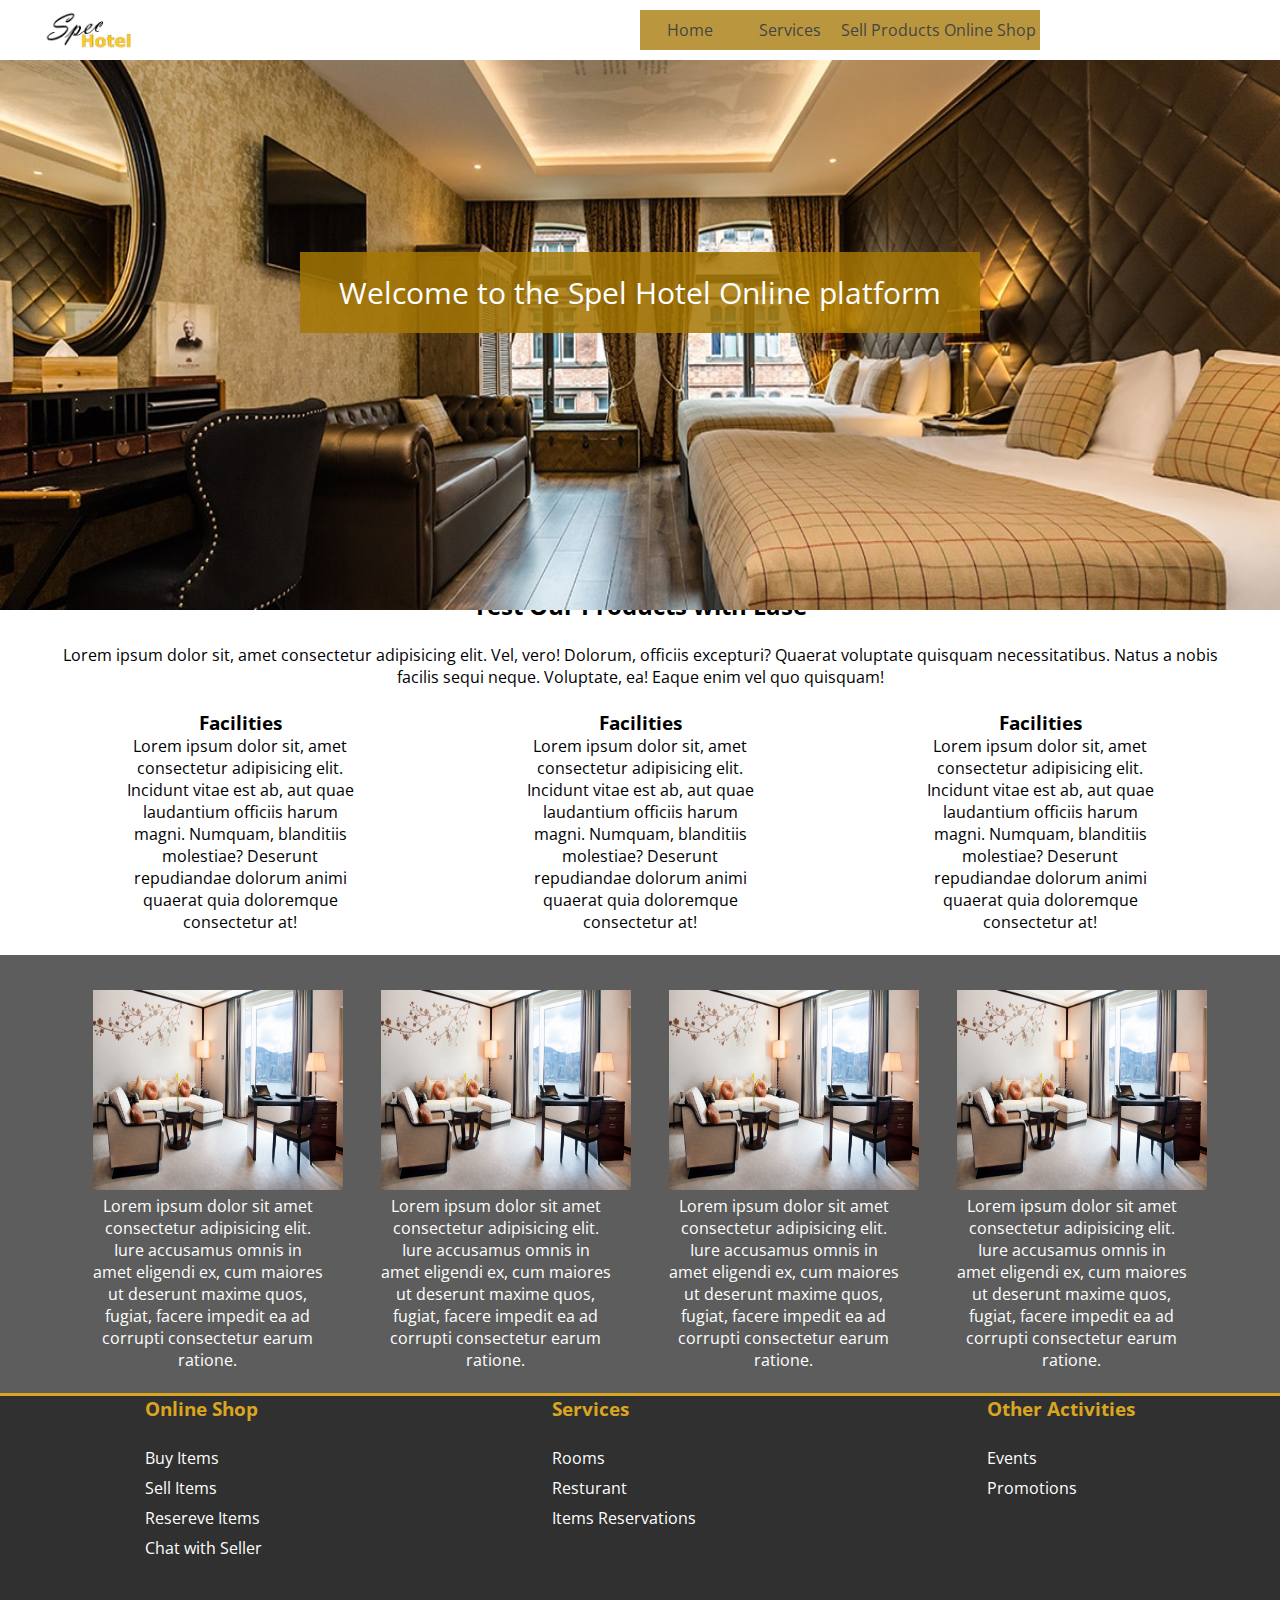
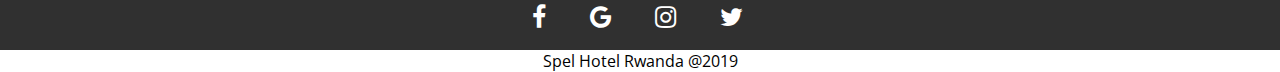
<file: src/index.html>
<!DOCTYPE html>
<html lang="en">

<head>
    <meta charset="UTF-8">
    <meta name="viewport" content="width=device-width, initial-scale=1.0">
    <meta http-equiv="X-UA-Compatible" content="ie=edge">
    <link href="https://fonts.googleapis.com/css?family=Open+Sans" rel="stylesheet">
    <link rel="stylesheet" href="https://cdnjs.cloudflare.com/ajax/libs/font-awesome/4.7.0/css/font-awesome.min.css">
    <link rel="stylesheet" href="style.css">
    <title>Spel Hotel</title>
</head>

<body>
    <header id="header">
        <div>
            <img src="images/Rooms-Header.jpg" width="100%" height="550" class="home-image">
        </div>
        <div class="logo-div">
            <img src="images/hotel-logo.PNG" width="100" height="45" class="logo">
        </div>

        <!-- Header and its components -->
        <div id="header-nav">
            <nav>
                <ul>
                    <li><a href="index.html">Home</a></li>
                    <li><a href="#">Services</a>
                        <ul>
                            <li><a href="reservations.html">Rooms</a></li>
                            <li><a href="resturant.html">Resturants</a></li>
                            <li><a href="events.html">Events</a></li>
                            <li><a href="promotions.html">Promotions</a></li>
                            <li><a href="#">Reservations</a></li>
                        </ul>
                    </li>
                    <li><a href="#">Sell Products</a>
                        <ul>
                            <li><a href="login.html">Login</a></li>
                        </ul>
                    </li>
                    <li><a href="#">Online Shop</a>
                        <ul>
                            <li><a href="products.html">Products</a></li>
                            <li><a href="chat.html">Chat</a></li>
                        </ul>
                    </li>
                </ul>
            </nav>
        </div>
    </header>

    <!-- welcoming caption -->
    <div class="header-caption">
        <p>Welcome to the Spel Hotel Online platform</p>
    </div>

    <section id="content">
        <div class="middle-cont" style="text-align:center">
            <h2>Test Our Products with Ease</h2><br>
            <p>Lorem ipsum dolor sit, amet consectetur adipisicing elit. Vel, vero! Dolorum, officiis excepturi? Quaerat
                voluptate quisquam necessitatibus. Natus a nobis facilis sequi neque. Voluptate, ea! Eaque enim vel quo
                quisquam!</p><br>
        </div>

        <div class="mid-content">
            <div class="mid1">
                <h3>Facilities</h3>
                <p>Lorem ipsum dolor sit, amet consectetur adipisicing elit. Incidunt vitae est ab, aut quae laudantium
                    officiis harum magni. Numquam, blanditiis molestiae? Deserunt repudiandae dolorum animi quaerat quia
                    doloremque consectetur at!</p>
            </div>

            <div class="mid1">
                <h3>Facilities</h3>
                <p>Lorem ipsum dolor sit, amet consectetur adipisicing elit. Incidunt vitae est ab, aut quae laudantium
                    officiis harum magni. Numquam, blanditiis molestiae? Deserunt repudiandae dolorum animi quaerat quia
                    doloremque consectetur at!</p>
            </div>

            <div class="mid1">
                <h3>Facilities</h3>
                <p>Lorem ipsum dolor sit, amet consectetur adipisicing elit. Incidunt vitae est ab, aut quae laudantium
                    officiis harum magni. Numquam, blanditiis molestiae? Deserunt repudiandae dolorum animi quaerat quia
                    doloremque consectetur at!</p>
            </div>
        </div> <br>
    </section>

    <!-- three boxes for showcasing -->
    <section>
        <div id="cover-case">
            <div class="photos">
                <div class="image-text">
                    <img src="images/living-room.jpg" height="200" width="250">
                    <p>Lorem ipsum dolor sit amet consectetur adipisicing elit. Iure accusamus omnis in amet eligendi
                        ex, cum maiores ut deserunt maxime quos, fugiat, facere impedit ea ad corrupti consectetur earum
                        ratione.</p>
                </div><br>

                <div class="image-text">
                    <img src="images/living-room.jpg" height="200" width="250">
                    <p>Lorem ipsum dolor sit amet consectetur adipisicing elit. Iure accusamus omnis in amet eligendi
                        ex, cum maiores ut deserunt maxime quos, fugiat, facere impedit ea ad corrupti consectetur earum
                        ratione.</p>
                </div><br>

                <div class="image-text">
                    <img src="images/living-room.jpg" height="200" width="250">
                    <p> Lorem ipsum dolor sit amet consectetur adipisicing elit. Iure accusamus omnis in amet eligendi
                        ex, cum maiores ut deserunt maxime quos, fugiat, facere impedit ea ad corrupti consectetur earum
                        ratione.</p><br>
                </div>

                <div class="image-text">
                    <img src="images/living-room.jpg" height="200" width="250">
                    <p>Lorem ipsum dolor sit amet consectetur adipisicing elit. Iure accusamus omnis in amet eligendi
                        ex, cum maiores ut deserunt maxime quos, fugiat, facere impedit ea ad corrupti consectetur earum
                        ratione.</p>
                </div>
            </div>
        </div>
    </section>

    <footer id="footer-wrapper">
        <div class="footer-container">
            <div class="footer-div1">
                <h3 style="color:goldenrod">Online Shop</h3><br>
                <ul>
                    <li><a href="products.html">Buy Items</a></li>
                    <li><a href="login.html">Sell Items</a></li>
                    <li><a href="#">Resereve Items</a></li>
                    <li><a href="chat.html">Chat with Seller</a></li>
                </ul>
            </div>
            <div class="footer-div2">
                <h3 style="color:goldenrod">Services</h3><br>
                <ul>
                    <li><a href="reservations.html">Rooms</a></li>
                    <li><a href="resturant.html">Resturant</a></li>
                    <li><a href="#">Items Reservations</a></li>
                </ul>
            </div>
            <div class="footer-div3">
                <h3 style="color:goldenrod">Other Activities</h3><br>
                <ul>
                    <li><a href="events.html">Events</a></li>
                    <li><a href="promotions.html">Promotions</a></li>
                </ul>
            </div>
        </div> <br>

        <div class="sub-footer">
            <div class="icon-cover">
                <a href="#" class="fa fa-facebook"></a>
                <a href="#" class="fa fa-google"></a>
                <a href="#" class="fa fa-instagram"></a>
                <a href="#" class="fa fa-twitter"></a>
            </div>
        </div>
        <div class="spel">
            Spel Hotel Rwanda @2019
        </div>
    </footer>

</body>

</html>
</file>
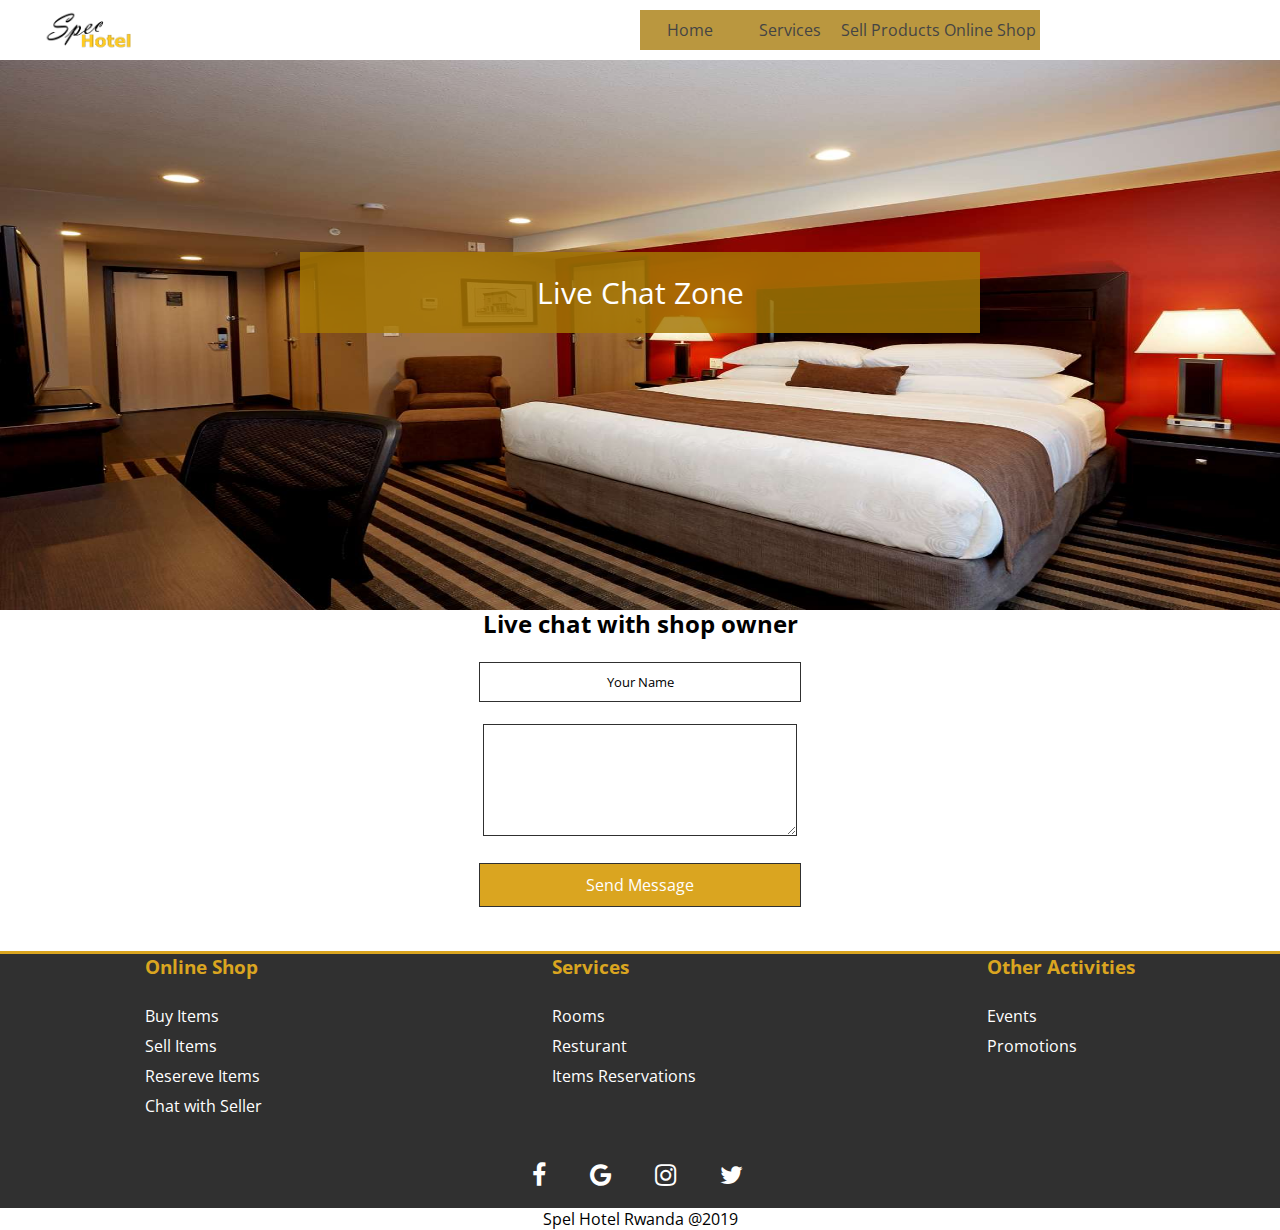
<file: src/chat.html>
<!DOCTYPE html>
<html lang="en">

<head>
    <meta charset="UTF-8">
    <meta name="viewport" content="width=device-width, initial-scale=1.0">
    <meta http-equiv="X-UA-Compatible" content="ie=edge">
    <link href="https://fonts.googleapis.com/css?family=Open+Sans" rel="stylesheet">
    <link rel="stylesheet" href="https://cdnjs.cloudflare.com/ajax/libs/font-awesome/4.7.0/css/font-awesome.min.css">
    <link rel="stylesheet" href="style.css">
    <title>Spel Hotel</title>
</head>

<body>
    <header id="header">
        <div>
            <img src="images/room.jpg" width="100%" height="550" class="home-image">
        </div>

        <div class="logo-div">
            <img src="images/hotel-logo.PNG" width="100" height="45" class="logo">
        </div>
        <!-- Header and its components -->
        <div id="header-nav">
            <nav>
                <ul>
                    <li><a href="index.html">Home</a></li>
                    <li><a href="">Services</a>
                        <ul>
                            <li><a href="reservations.html">Rooms</a></li>
                            <li><a href="resturant.html">Resturants</a></li>
                            <li><a href="events.html">Events</a></li>
                            <li><a href="promotions.html">Promotions</a></li>
                            <li><a href="#">Reservations</a></li>
                        </ul>
                    </li>
                    <li><a href="#">Sell Products</a>
                        <ul>
                            <li><a href="login.html">Login</a></li>
                        </ul>
                    </li>
                    <li><a href="#">Online Shop</a>
                        <ul>
                            <li><a href="products.html">Products</a></li>
                            <li><a href="chat.html">Chat</a></li>
                        </ul>
                    </li>
                </ul>
            </nav>
        </div>

    </header>

    <div class="header-caption">
        <p>Live Chat Zone </p>
    </div> <br>

    <section id="content">
        <h2 style="text-align:center">Live chat with shop owner</h2><br>
        <div class="form-cov">
            <form action="">
                <input type="text" value="Your Name"><br><br>
            </form>
            <textarea name="" value="Message" id="text-area" cols="30" rows="10"></textarea>
            <br><br>
            <ul>
                <li><a href="">Send Message</a></li>
            </ul><br>
        </div> <br>
    </section>


    <footer id="footer-wrapper">
        <div class="footer-container">
            <div class="footer-div1">
                <h3 style="color:goldenrod">Online Shop</h3><br>
                <ul>
                    <li><a href="products.html">Buy Items</a></li>
                    <li><a href="login.html">Sell Items</a></li>
                    <li><a href="#">Resereve Items</a></li>
                    <li><a href="chat.html">Chat with Seller</a></li>
                </ul>
            </div>
            <div class="footer-div2">
                <h3 style="color:goldenrod">Services</h3><br>
                <ul>
                    <li><a href="reservations.html">Rooms</a></li>
                    <li><a href="resturant.html">Resturant</a></li>
                    <li><a href="">Items Reservations</a></li>
                </ul>
            </div>
            <div class="footer-div3">
                <h3 style="color:goldenrod">Other Activities</h3><br>
                <ul>
                    <li><a href="events.html">Events</a></li>
                    <li><a href="promotions.html">Promotions</a></li>
                </ul>
            </div>
        </div> <br>

        <div class="sub-footer">
            <div class="icon-cover">
                <a href="#" class="fa fa-facebook"></a>
                <a href="#" class="fa fa-google"></a>
                <a href="#" class="fa fa-instagram"></a>
                <a href="#" class="fa fa-twitter"></a>
            </div>
        </div>
        <div class="spel">
            Spel Hotel Rwanda @2019
        </div>
    </footer>

</body>

</html>
</file>
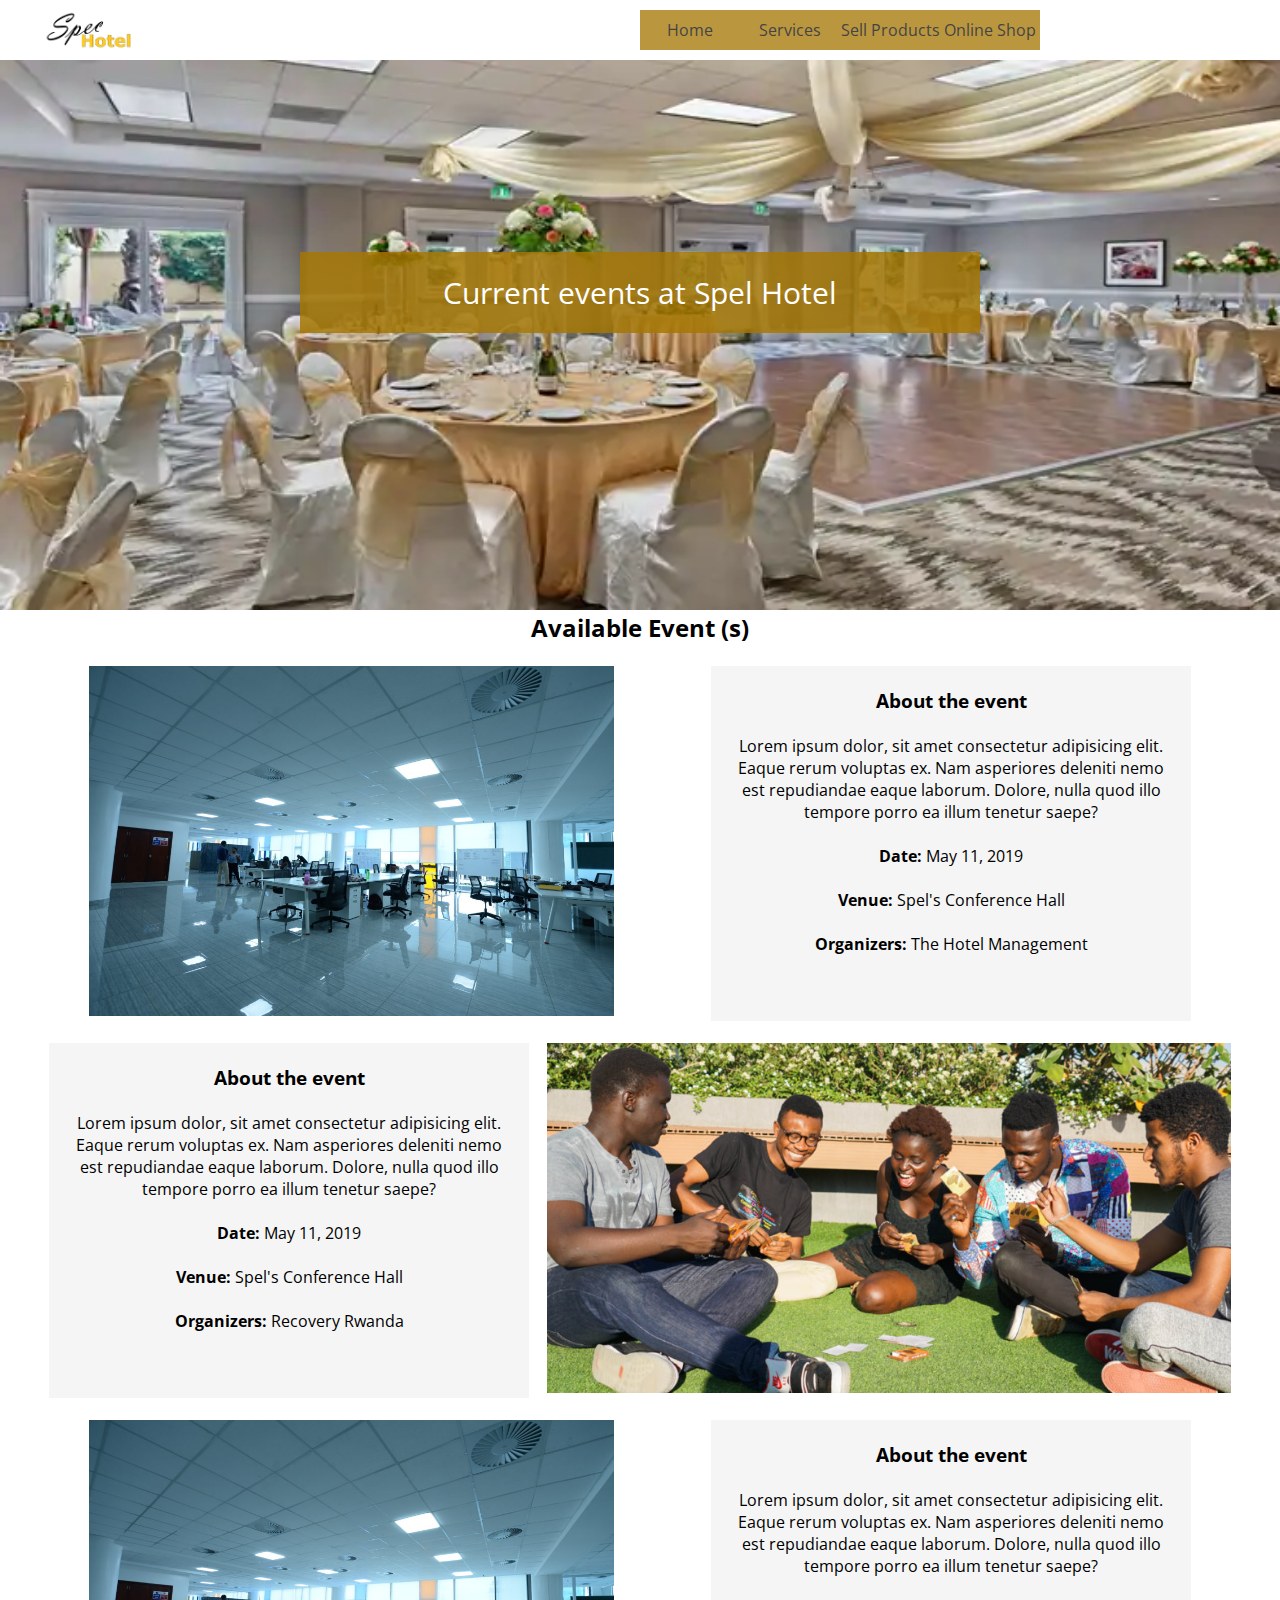
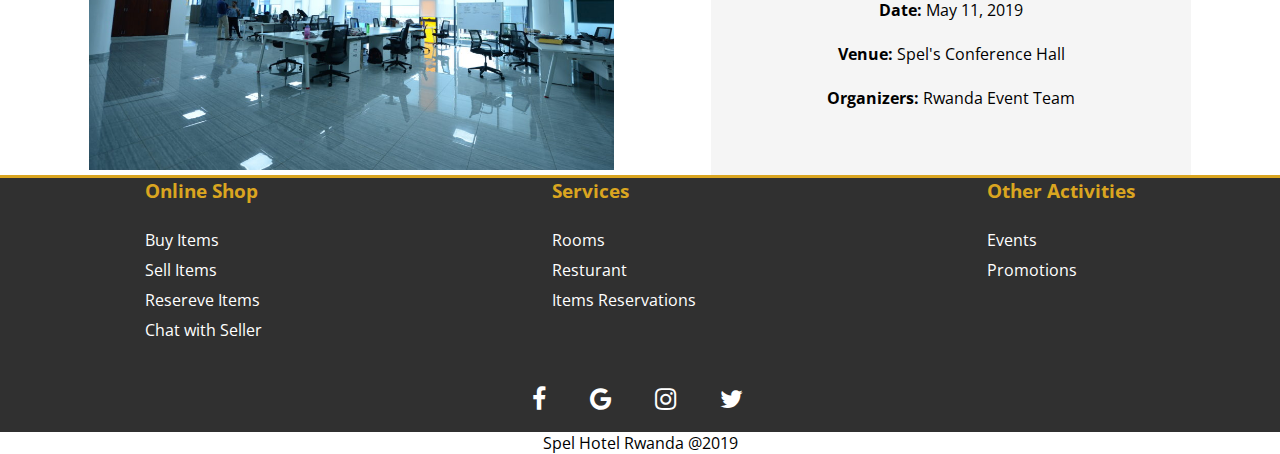
<file: src/events.html>
<!DOCTYPE html>
<html lang="en">

<head>
    <meta charset="UTF-8">
    <meta name="viewport" content="width=device-width, initial-scale=1.0">
    <meta http-equiv="X-UA-Compatible" content="ie=edge">
    <link href="https://fonts.googleapis.com/css?family=Open+Sans" rel="stylesheet">
    <link rel="stylesheet" href="https://cdnjs.cloudflare.com/ajax/libs/font-awesome/4.7.0/css/font-awesome.min.css">
    <link rel="stylesheet" href="style.css">
    <title>Spel Hotel</title>
</head>

<body>
    <header id="header">
        <div>
            <img src="images/eventss.jpg" width="100%" height="550" class="home-image">
        </div>

        <div class="logo-div">
            <img src="images/hotel-logo.PNG" width="100" height="45" class="logo">
        </div>
        <!-- Header and its components -->
        <div id="header-nav">
            <nav>
                <ul>
                    <li><a href="index.html">Home</a></li>
                    <li><a href="">Services</a>
                        <ul>
                            <li><a href="reservations.html">Rooms</a></li>
                            <li><a href="resturant.html">Resturants</a></li>
                            <li><a href="events.html">Events</a></li>
                            <li><a href="promotions.html">Promotions</a></li>
                            <li><a href="#">Reservations</a></li>
                        </ul>
                    </li>
                    <li><a href="#">Sell Products</a>
                        <ul>
                            <li><a href="login.html">Login</a></li>
                        </ul>
                    </li>
                    <li><a href="#">Online Shop</a>
                        <ul>
                            <li><a href="products.html">Products</a></li>
                            <li><a href="chat.html">Chat</a></li>
                        </ul>
                    </li>
                </ul>
            </nav>
        </div>
    </header>

    <!-- welcoming caption -->
    <div class="header-caption">
        <p>Current events at Spel Hotel </p>
    </div>

    <section id="content">
        <br>
        <h2 style="text-align:center">Available Event (s)</h2> <br>
        <div class="event-cover">
            <div class="event-image">
                <img src="images/alu-rwanda.jpg" width="100%" height="350">
            </div>
            <div class="event-description">
                <br>
                <h3 style="text-align:center">About the event</h3> <br>
                <div class="event-text">
                    <p>Lorem ipsum dolor, sit amet consectetur adipisicing elit. Eaque rerum voluptas ex.
                        Nam asperiores
                        deleniti nemo est repudiandae eaque laborum. Dolore, nulla quod illo tempore porro ea illum
                        tenetur
                        saepe?
                        <p> <br> <strong>Date: </strong> May 11, 2019</p> <br>
                        <p><strong>Venue: </strong> Spel's Conference Hall</p> <br>
                        <p><strong>Organizers: </strong> The Hotel Management</p>
                    </p>
                </div>
            </div>
        </div> <br>

        <div class="event-cover">
            <div class="event-description">
                <br>
                <h3 style="text-align:center">About the event</h3> <br>
                <div class="event-text">
                    <p>Lorem ipsum dolor, sit amet consectetur adipisicing elit. Eaque rerum voluptas ex.
                        Nam asperiores
                        deleniti nemo est repudiandae eaque laborum. Dolore, nulla quod illo tempore porro ea illum
                        tenetur
                        saepe?
                        <p> <br> <strong>Date: </strong> May 11, 2019</p> <br>
                        <p><strong>Venue: </strong> Spel's Conference Hall</p><br>
                        <p><strong>Organizers: </strong> Recovery Rwanda </p>
                    </p>
                </div>
            </div>
            <div class="event-image">
                <img src="images/alu-kids.jpg" width="100%" height="350">
            </div>
        </div> <br>

        <div class="event-cover">
            <div class="event-image">
                <img src="images/alu-rwanda.jpg" width="100%" height="350">
            </div>
            <div class="event-description">
                <br>
                <h3 style="text-align:center">About the event</h3> <br>
                <div class="event-text">
                    <p>Lorem ipsum dolor, sit amet consectetur adipisicing elit. Eaque rerum voluptas ex.
                        Nam asperiores
                        deleniti nemo est repudiandae eaque laborum. Dolore, nulla quod illo tempore porro ea illum
                        tenetur
                        saepe?
                        <p> <br> <strong>Date: </strong> May 11, 2019</p> <br>
                        <p><strong>Venue: </strong> Spel's Conference Hall</p><br>
                        <p><strong>Organizers: </strong> Rwanda Event Team</p>
                    </p>
                </div>
            </div>
        </div>
    </section>

    <footer id="footer-wrapper">
        <div class="footer-container">
            <div class="footer-div1">
                <h3 style="color:goldenrod">Online Shop</h3><br>
                <ul>
                    <li><a href="products.html">Buy Items</a></li>
                    <li><a href="login.html">Sell Items</a></li>
                    <li><a href="#">Resereve Items</a></li>
                    <li><a href="chat.html">Chat with Seller</a></li>
                </ul>
            </div>
            <div class="footer-div2">
                <h3 style="color:goldenrod">Services</h3><br>
                <ul>
                    <li><a href="reservations.html">Rooms</a></li>
                    <li><a href="resturant.html">Resturant</a></li>
                    <li><a href="">Items Reservations</a></li>
                </ul>
            </div>
            <div class="footer-div3">
                <h3 style="color:goldenrod">Other Activities</h3><br>
                <ul>
                    <li><a href="events.html">Events</a></li>
                    <li><a href="promotions.html">Promotions</a></li>
                </ul>
            </div>
        </div> <br>

        <div class="sub-footer">
            <div class="icon-cover">
                <a href="#" class="fa fa-facebook"></a>
                <a href="#" class="fa fa-google"></a>
                <a href="#" class="fa fa-instagram"></a>
                <a href="#" class="fa fa-twitter"></a>
            </div>
        </div>
        <div class="spel">
            Spel Hotel Rwanda @2019
        </div>
    </footer>

</body>

</html>
</file>
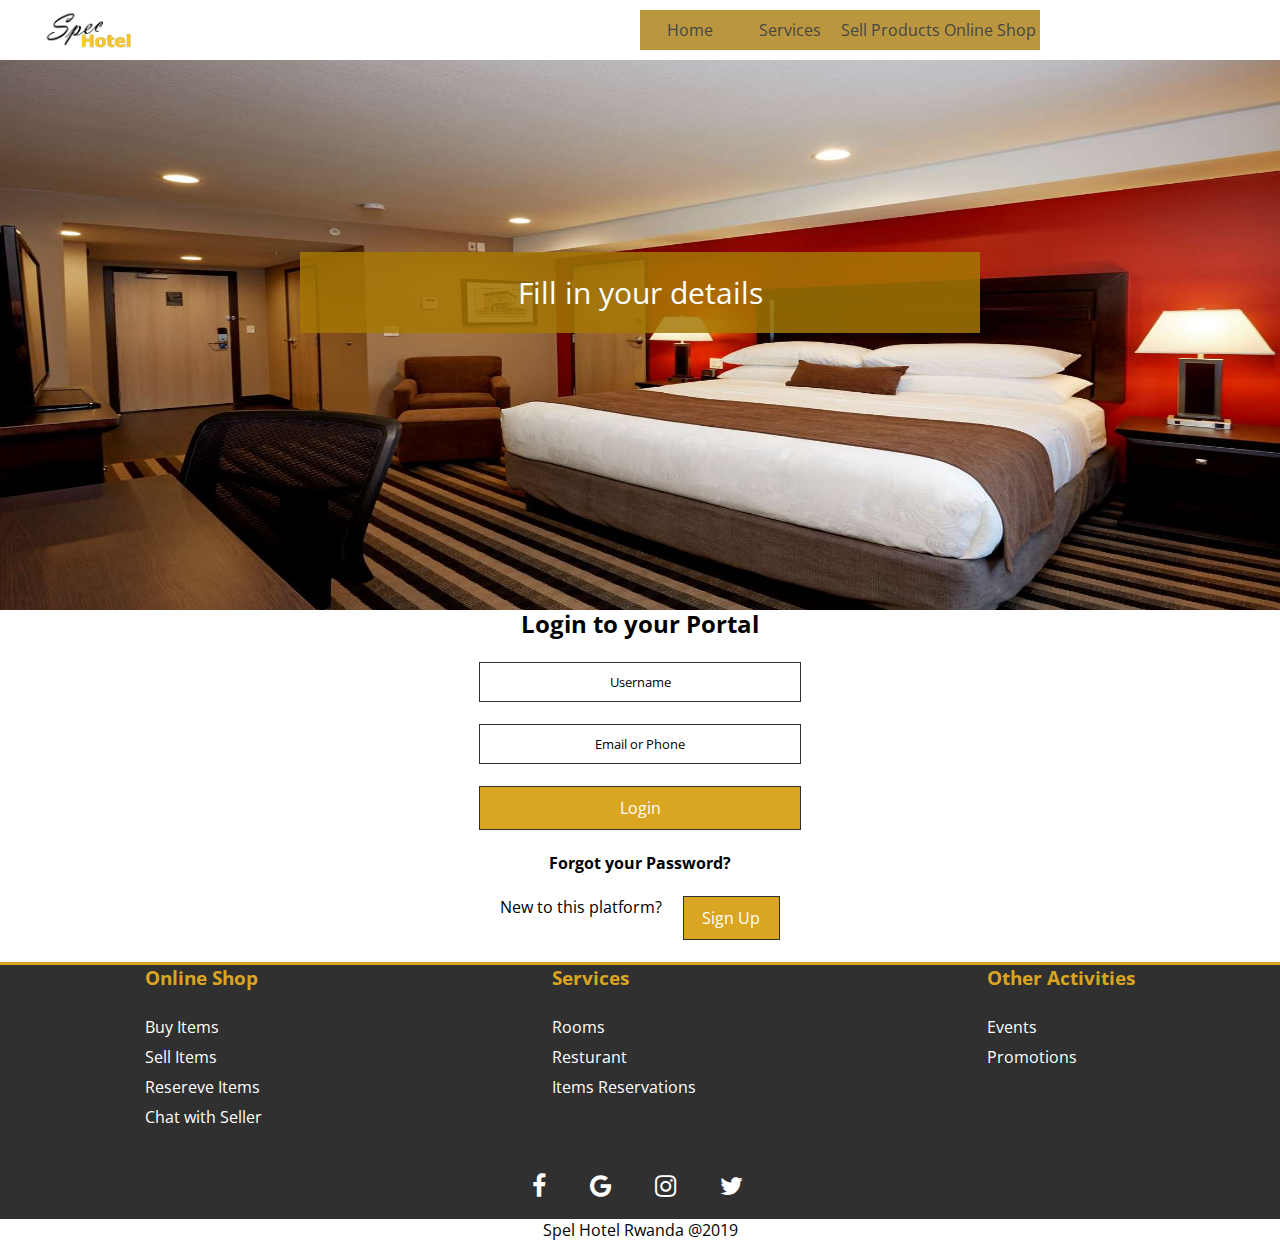
<file: src/login.html>
<!DOCTYPE html>
<html lang="en">

<head>
    <meta charset="UTF-8">
    <meta name="viewport" content="width=device-width, initial-scale=1.0">
    <meta http-equiv="X-UA-Compatible" content="ie=edge">
    <link href="https://fonts.googleapis.com/css?family=Open+Sans" rel="stylesheet">
    <link rel="stylesheet" href="https://cdnjs.cloudflare.com/ajax/libs/font-awesome/4.7.0/css/font-awesome.min.css">
    <link rel="stylesheet" href="style.css">
    <title>Spel Hotel</title>
</head>

<body>
    <header id="header">
        <div>
            <img src="images/room.jpg" width="100%" height="550" class="home-image">
        </div>

        <div class="logo-div">
            <img src="images/hotel-logo.PNG" width="100" height="45" class="logo">
        </div>
        <!-- Header and its components -->
        <div id="header-nav">
            <nav>
                <ul>
                    <li><a href="index.html">Home</a></li>
                    <li><a href="">Services</a>
                        <ul>
                            <li><a href="reservations.html">Rooms</a></li>
                            <li><a href="resturant.html">Resturants</a></li>
                            <li><a href="events.html">Events</a></li>
                            <li><a href="promotions.html">Promotions</a></li>
                            <li><a href="#">Reservations</a></li>
                        </ul>
                    </li>
                    <li><a href="#">Sell Products</a>
                        <ul>
                            <li><a href="login.html">Login</a></li>
                        </ul>
                    </li>
                    <li><a href="#">Online Shop</a>
                        <ul>
                            <li><a href="products.html">Products</a></li>
                            <li><a href="chat.html">Chat</a></li>
                        </ul>
                    </li>
                </ul>
            </nav>
        </div>

    </header>

    <div class="header-caption">
        <p>Fill in your details </p>
    </div> <br>

    <section id="content">
        <h2 style="text-align:center">Login to your Portal</h2><br>
        <div class="form-cov">
            <form action="">
                <input type="text" value="Username"><br><br>
                <input type="text" value="Email or Phone"><br><br>
                <ul>
                    <li><a href="#">Login</a></li>
                </ul><br>
            </form>
            <p><strong>Forgot your Password?</strong></p><br>
            <div class="login-cover">
                <div>
                    <p>New to this platform?</p>
                </div>
                <ul>
                    <li><a href="signup.html">Sign Up</a></li>
                </ul>
            </div>
        </div> <br>
    </section>




    <footer id="footer-wrapper">
        <div class="footer-container">
            <div class="footer-div1">
                <h3 style="color:goldenrod">Online Shop</h3><br>
                <ul>
                    <li><a href="products.html">Buy Items</a></li>
                    <li><a href="login.html">Sell Items</a></li>
                    <li><a href="#">Resereve Items</a></li>
                    <li><a href="chat.html">Chat with Seller</a></li>
                </ul>
            </div>
            <div class="footer-div2">
                <h3 style="color:goldenrod">Services</h3><br>
                <ul>
                    <li><a href="reservations.html">Rooms</a></li>
                    <li><a href="resturant.html">Resturant</a></li>
                    <li><a href="">Items Reservations</a></li>
                </ul>
            </div>
            <div class="footer-div3">
                <h3 style="color:goldenrod">Other Activities</h3><br>
                <ul>
                    <li><a href="events.html">Events</a></li>
                    <li><a href="promotions.html">Promotions</a></li>
                </ul>
            </div>
        </div> <br>

        <div class="sub-footer">
            <div class="icon-cover">
                <a href="#" class="fa fa-facebook"></a>
                <a href="#" class="fa fa-google"></a>
                <a href="#" class="fa fa-instagram"></a>
                <a href="#" class="fa fa-twitter"></a>
            </div>
        </div>
        <div class="spel">
            Spel Hotel Rwanda @2019
        </div>
    </footer>

</body>

</html>
</file>
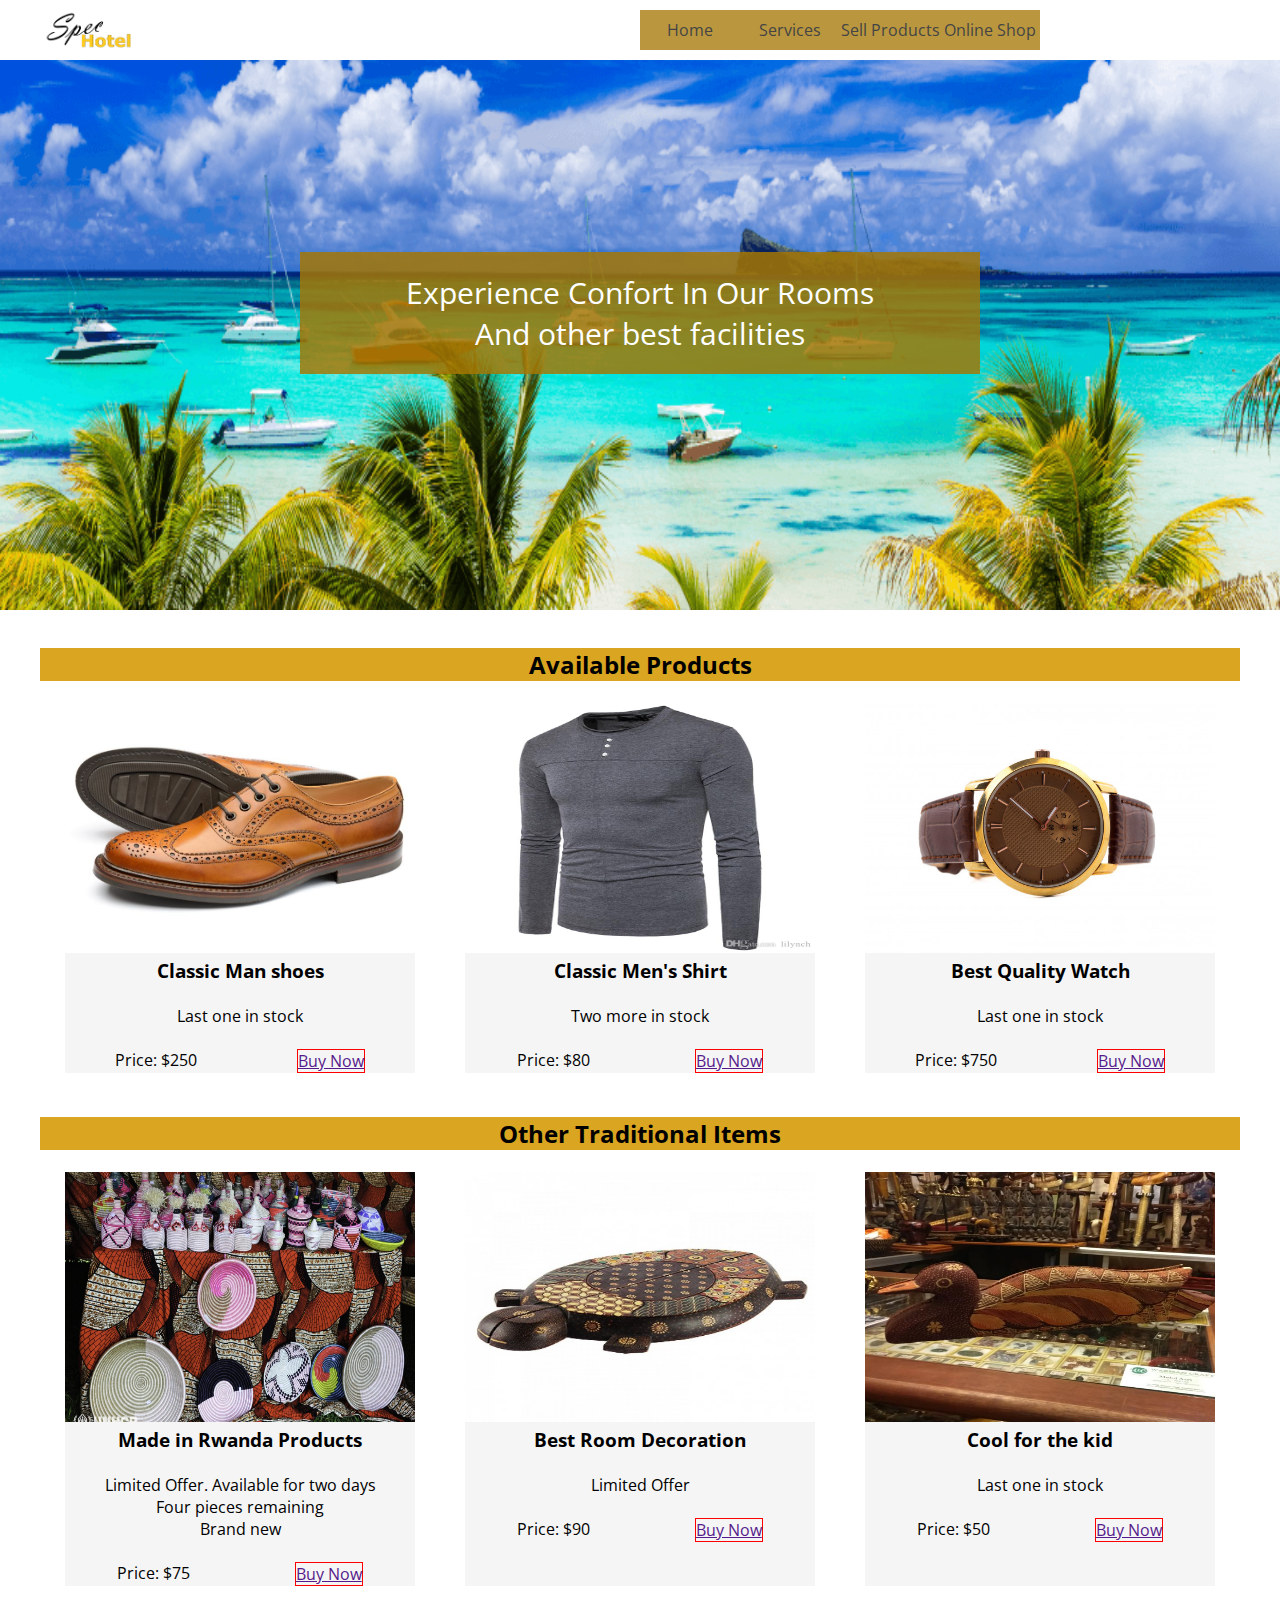
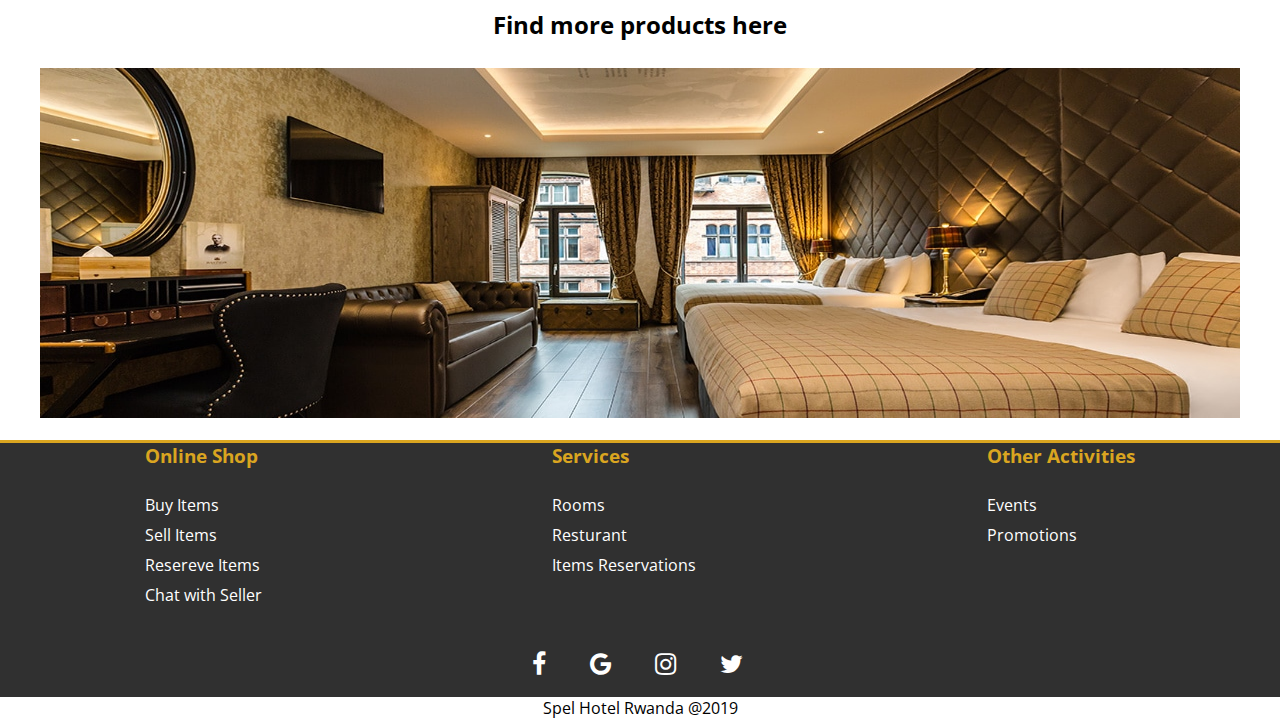
<file: src/products.html>
<!DOCTYPE html>
<html lang="en">

<head>
    <meta charset="UTF-8">
    <meta name="viewport" content="width=device-width, initial-scale=1.0">
    <meta http-equiv="X-UA-Compatible" content="ie=edge">
    <link href="https://fonts.googleapis.com/css?family=Open+Sans" rel="stylesheet">
    <link rel="stylesheet" href="https://cdnjs.cloudflare.com/ajax/libs/font-awesome/4.7.0/css/font-awesome.min.css">
    <link rel="stylesheet" href="style.css">
    <script src="main.js"></script>
    <title>Spel Hotel</title>
</head>

<body>
    <header id="header">
        <div>
            <img src="images/beach.png" width="100%" height="550" class="home-image">
        </div>

        <div class="logo-div">
            <img src="images/hotel-logo.PNG" width="100" height="45" class="logo">
        </div>
        <!-- Header and its components -->
        <div id="header-nav">
            <nav>
                <ul>
                    <li><a href="index.html">Home</a></li>
                    <li><a href="">Services</a>
                        <ul>
                            <li><a href="reservations.html">Rooms</a></li>
                            <li><a href="resturant.html">Resturants</a></li>
                            <li><a href="events.html">Events</a></li>
                            <li><a href="promotions.html">Promotions</a></li>
                            <li><a href="#">Reservations</a></li>
                        </ul>
                    </li>
                    <li><a href="#">Sell Products</a>
                        <ul>
                            <li><a href="login.html">Login</a></li>
                        </ul>
                    </li>
                    <li><a href="#">Online Shop</a>
                        <ul>
                            <li><a href="products.html">Products</a></li>
                            <li><a href="chat.html">Chat</a></li>
                        </ul>
                    </li>
                </ul>
            </nav>
        </div>

    </header>
    <div class="header-caption">
        <p>Experience Confort In Our Rooms <br> And other best facilities </p>
    </div> <br>
    <section id="content">
        <h2 class="facilities">Available Products</h2> <br>
        <div class="rooms-cover">
            <div class="room1-wrap">
                <div class="room1">
                    <img src="images/shoes.jpg" width="350" height="250">
                    <p class="room1-texts">
                        <h3>Classic Man shoes</h3><br>
                        <p>Last one in stock</p><br>
                        <div class="booking">
                            <div>
                                <p>Price: $250</p>
                            </div>
                            <div class="booknow">
                                <ul>
                                    <li><a href="">Buy Now</a></li>
                                </ul>
                            </div>
                        </div>
                    </p>
                </div>
            </div>
            <div class="room1-wrap">
                <div class="room1">
                    <img src="images/for-men.jpg" width="350" height="250">
                    <p class="room1-texts">
                        <h3>Classic Men's Shirt</h3><br>
                        <p>Two more in stock</p><br>
                        <div class="booking">
                            <div>
                                <p>Price: $80</p>
                            </div>
                            <div class="booknow">
                                <ul>
                                    <li><a href="">Buy Now</a></li>
                                </ul>
                            </div>
                        </div>
                    </p>
                </div>
            </div>
            <div class="room1-wrap">
                <div class="room1">
                    <img src="images/watche...jpg" width="350" height="250">
                    <p class="room1-texts">
                        <h3>Best Quality Watch</h3><br>
                        <p>Last one in stock</p><br>
                        <div class="booking">
                            <div>
                                <p>Price: $750</p>
                            </div>
                            <div class="booknow">
                                <ul>
                                    <li><a href="">Buy Now</a></li>
                                </ul>
                            </div>
                        </div>
                    </p>
                </div>
            </div><br>
        </div> <br> <br>
        <h2 class="facilities">Other Traditional Items</h2> <br>
        <div class="rooms-cover">
            <div class="room1-wrap">
                <div class="room1">
                    <img src="images/madeinrwanda.jpg" width="350" height="250">
                    <p class="room1-texts">
                        <h3>Made in Rwanda Products</h3><br>
                        <p>Limited Offer. Available for two days <br> Four pieces remaining <br> Brand new</p><br>
                        <div class="booking">
                            <div>
                                <p>Price: $75</p>
                            </div>
                            <div class="booknow">
                                <ul>
                                    <li><a href="">Buy Now</a></li>
                                </ul>
                            </div>
                        </div>
                    </p>
                </div>
            </div>
            <div class="room1-wrap">
                <div class="room1">
                    <img src="images/trad2.jpg" width="350" height="250">
                    <p class="room1-texts">
                        <h3>Best Room Decoration</h3><br>
                        <p>Limited Offer</p><br>
                        <div class="booking">
                            <div>
                                <p>Price: $90</p>
                            </div>
                            <div class="booknow">
                                <ul>
                                    <li><a href="">Buy Now</a></li>
                                </ul>
                            </div>
                        </div>
                    </p>
                </div>
            </div>
            <div class="room1-wrap">
                <div class="room1">
                    <img src="images/trad1.jpg" width="350" height="250">
                    <p class="room1-texts">
                        <h3>Cool for the kid</h3><br>
                        <p>Last one in stock</p><br>
                        <div class="booking">
                            <div>
                                <p>Price: $50</p>
                            </div>
                            <div class="booknow">
                                <ul>
                                    <li><a href="">Buy Now</a></li>
                                </ul>
                            </div>
                        </div>
                    </p>
                </div>
            </div> <br>
        </div><br>
        <section style="height:400px;" class="slides">
            <h2 style="text-align:center">Find more products here</h2>
            <div class="slide fade">
                <img src="images/Rooms-Header.jpg" height="350" width="100%" class="home-image">
            </div>
            <div class="slide">
                <img src="images/cysles.jpg" height="350" width="100%" class="home-image">
            </div>
            <div class="slide">
                <img src="images/andriod-phone.jpg" height="350" width="100%" class="home-image">
            </div>
            <div class="slide">
                <img src="images/made in rwanda.jpg" height="350" width="100%" class="home-image">
            </div>
            <div class="slide">
                <img src="images/kigali.jpg" height="350" width="100%" class="home-image">
            </div>
        </section><br>
    </section>

    <footer id="footer-wrapper">
        <div class="footer-container">
            <div class="footer-div1">
                <h3 style="color:goldenrod">Online Shop</h3><br>
                <ul>
                    <li><a href="products.html">Buy Items</a></li>
                    <li><a href="login.html">Sell Items</a></li>
                    <li><a href="#">Resereve Items</a></li>
                    <li><a href="chat.html">Chat with Seller</a></li>
                </ul>
            </div>
            <div class="footer-div2">
                <h3 style="color:goldenrod">Services</h3><br>
                <ul>
                    <li><a href="reservations.html">Rooms</a></li>
                    <li><a href="resturant.html">Resturant</a></li>
                    <li><a href="">Items Reservations</a></li>
                </ul>
            </div>
            <div class="footer-div3">
                <h3 style="color:goldenrod">Other Activities</h3><br>
                <ul>
                    <li><a href="events.html">Events</a></li>
                    <li><a href="promotions.html">Promotions</a></li>
                </ul>
            </div>
        </div> <br>

        <div class="sub-footer">
            <div class="icon-cover">
                <a href="#" class="fa fa-facebook"></a>
                <a href="#" class="fa fa-google"></a>
                <a href="#" class="fa fa-instagram"></a>
                <a href="#" class="fa fa-twitter"></a>
            </div>
        </div>
        <div class="spel">
            Spel Hotel Rwanda @2019
        </div>
    </footer>

</body>

</html>
</file>
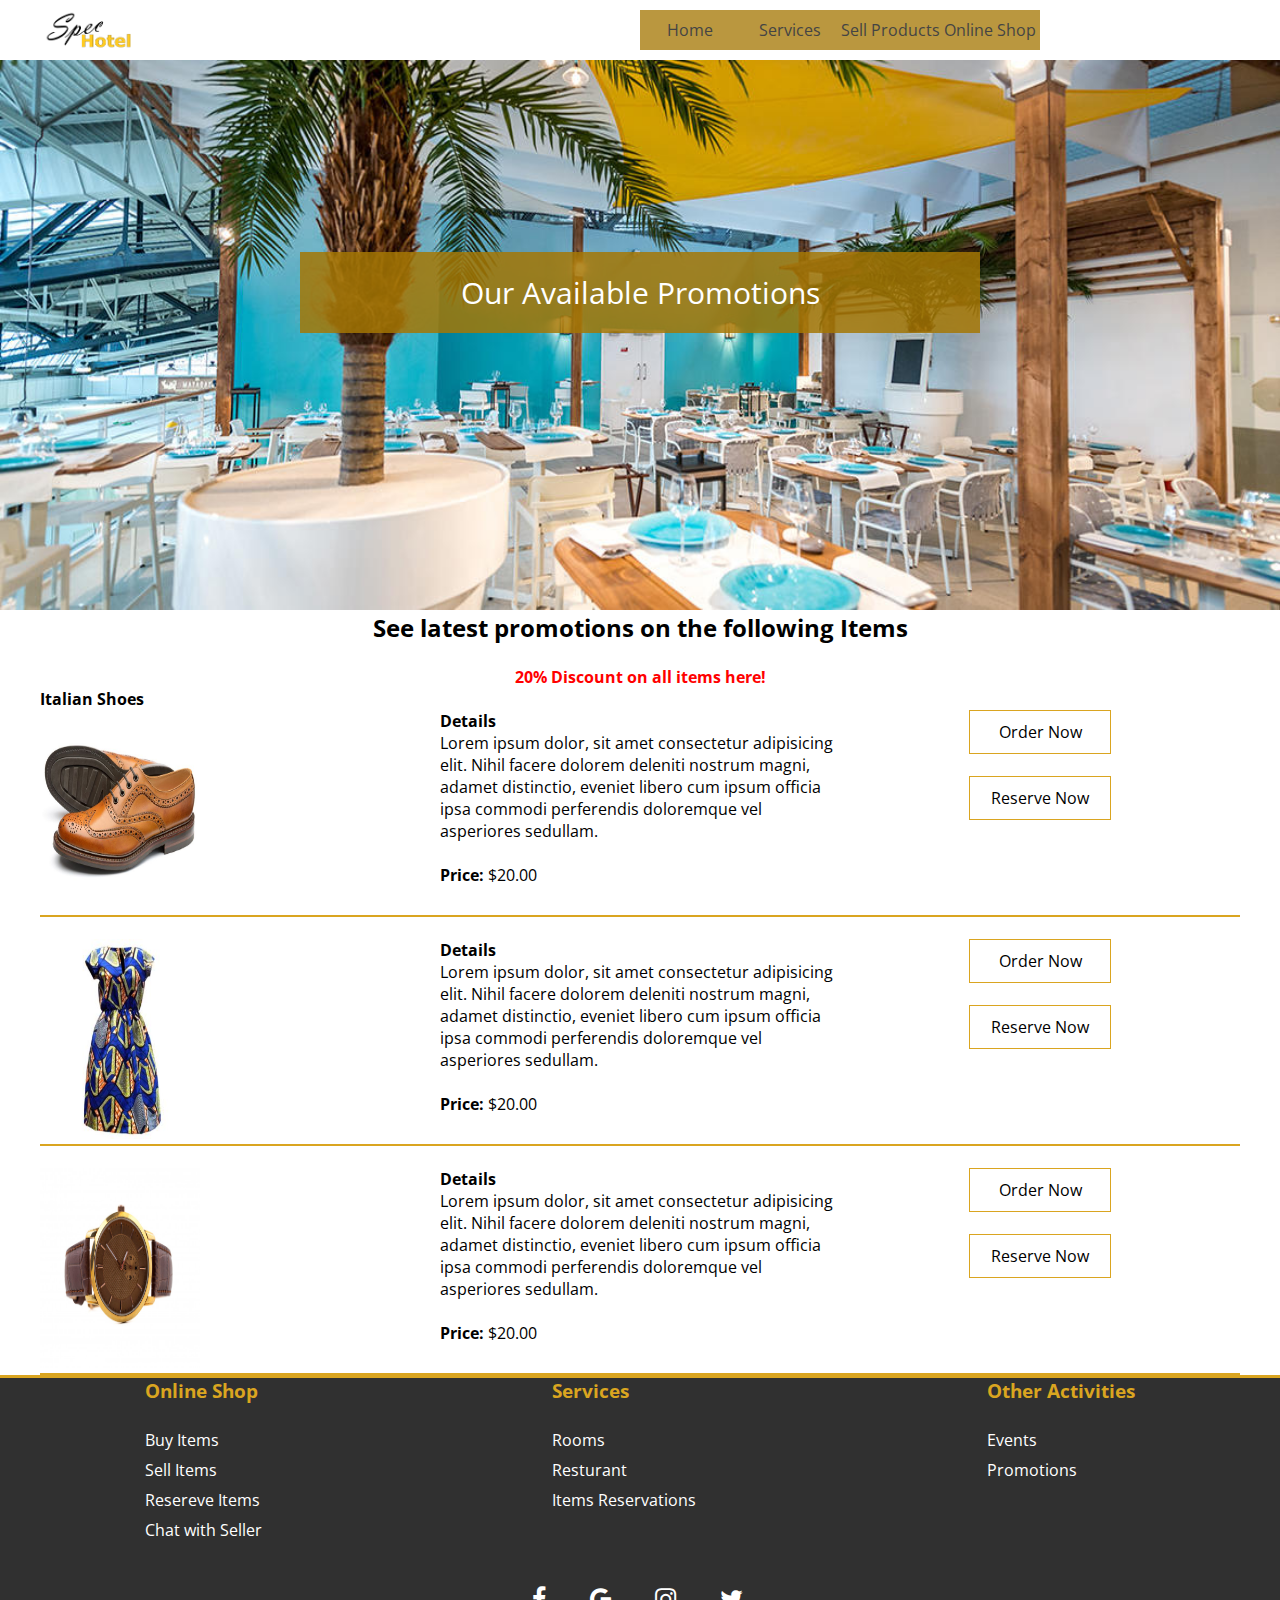
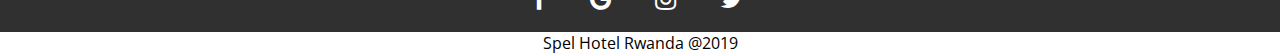
<file: src/promotions.html>
<!DOCTYPE html>
<html lang="en">

<head>
    <meta charset="UTF-8">
    <meta name="viewport" content="width=device-width, initial-scale=1.0">
    <meta http-equiv="X-UA-Compatible" content="ie=edge">
    <link href="https://fonts.googleapis.com/css?family=Open+Sans" rel="stylesheet">
    <link rel="stylesheet" href="https://cdnjs.cloudflare.com/ajax/libs/font-awesome/4.7.0/css/font-awesome.min.css">
    <link rel="stylesheet" href="style.css">
    <title>Spel Hotel</title>
</head>

<body>
    <header id="header">
        <div>
            <img src="images/head-rest.jpg" width="100%" height="550" class="home-image">
        </div>
        <div class="logo-div">
            <img src="images/hotel-logo.PNG" width="100" height="45" class="logo">
        </div>
        <!-- Header and its components -->
        <div id="header-nav">
            <nav>
                <ul>
                    <li><a href="index.html">Home</a></li>
                    <li><a href="">Services</a>
                        <ul>
                            <li><a href="reservations.html">Rooms</a></li>
                            <li><a href="resturant.html">Resturants</a></li>
                            <li><a href="events.html">Events</a></li>
                            <li><a href="promotions.html">Promotions</a></li>
                            <li><a href="#">Reservations</a></li>
                        </ul>
                    </li>
                    <li><a href="#">Sell Products</a>
                        <ul>
                            <li><a href="login.html">Login</a></li>
                        </ul>
                    </li>
                    <li><a href="#">Online Shop</a>
                        <ul>
                            <li><a href="products.html">Products</a></li>
                            <li><a href="chat.html">Chat</a></li>
                        </ul>
                    </li>
                </ul>
            </nav>
        </div>

    </header>

    <!-- welcoming caption -->
    <div class="header-caption">
        <p>Our Available Promotions</p>
    </div>

    <section id="content">
        <br>
        <h2 style="text-align:center">See latest promotions on the following Items</h2> <br>
        <p class="discount"><strong>20% Discount on all items here!</strong></p>
        <strong>Italian Shoes</strong>
        <div class="promo-cover">
            <div class="promo-img">
                <img src="images/shoes.jpg" width="40%" height="200">
            </div>
            <div class="promo-detail">
                <strong> Details</strong><br>
                <p>Lorem ipsum dolor, sit amet consectetur adipisicing elit. Nihil facere dolorem deleniti nostrum
                    magni, adamet distinctio, eveniet libero cum ipsum officia ipsa commodi perferendis doloremque vel
                    asperiores sedullam.</p>
                <br>
                <p><strong>Price: </strong> $20.00</p>
            </div>
            <div class="promo-state">
                <ul>
                    <li><a href="">Order Now</a></li>
                </ul> <br>
                <ul>
                    <li><a href="">Reserve Now</a></li>
                </ul>
            </div>
        </div><br>

        <div class="promo-cover">
            <div class="promo-img">

                <img src="images/lady-dress.jpg" width="40%" height="200">
            </div>
            <div class="promo-detail">
                <strong> Details</strong><br>
                <p>Lorem ipsum dolor, sit amet consectetur adipisicing elit. Nihil facere dolorem deleniti nostrum
                    magni, adamet distinctio, eveniet libero cum ipsum officia ipsa commodi perferendis doloremque vel
                    asperiores sedullam.</p>
                <br>
                <p><strong>Price: </strong> $20.00</p>
            </div>
            <div class="promo-state">
                <ul>
                    <li><a href="">Order Now</a></li>
                </ul> <br>
                <ul>
                    <li><a href="">Reserve Now</a></li>
                </ul>
            </div>
        </div><br>

        <div class="promo-cover">
            <div class="promo-img">
                <img src="images/watche...jpg" width="40%" height="200">
            </div>
            <div class="promo-detail">
                <strong> Details</strong><br>
                <p>Lorem ipsum dolor, sit amet consectetur adipisicing elit. Nihil facere dolorem deleniti nostrum
                    magni, adamet distinctio, eveniet libero cum ipsum officia ipsa commodi perferendis doloremque vel
                    asperiores sedullam.</p>
                <br>
                <p><strong>Price: </strong> $20.00</p>
            </div>
            <div class="promo-state">
                <ul>
                    <li><a href="">Order Now</a></li>
                </ul> <br>
                <ul>
                    <li><a href="">Reserve Now</a></li>
                </ul>
            </div>
        </div>
    </section>

    <footer id="footer-wrapper">
        <div class="footer-container">
            <div class="footer-div1">
                <h3 style="color:goldenrod">Online Shop</h3><br>
                <ul>
                    <li><a href="products.html">Buy Items</a></li>
                    <li><a href="login.html">Sell Items</a></li>
                    <li><a href="#">Resereve Items</a></li>
                    <li><a href="chat.html">Chat with Seller</a></li>
                </ul>
            </div>
            <div class="footer-div2">
                <h3 style="color:goldenrod">Services</h3><br>
                <ul>
                    <li><a href="reservations.html">Rooms</a></li>
                    <li><a href="resturant.html">Resturant</a></li>
                    <li><a href="">Items Reservations</a></li>
                </ul>
            </div>
            <div class="footer-div3">
                <h3 style="color:goldenrod">Other Activities</h3><br>
                <ul>
                    <li><a href="events.html">Events</a></li>
                    <li><a href="promotions.html">Promotions</a></li>
                </ul>
            </div>
        </div> <br>

        <div class="sub-footer">
            <div class="icon-cover">
                <a href="#" class="fa fa-facebook"></a>
                <a href="#" class="fa fa-google"></a>
                <a href="#" class="fa fa-instagram"></a>
                <a href="#" class="fa fa-twitter"></a>
            </div>
        </div>
        <div class="spel">
            Spel Hotel Rwanda @2019
        </div>
    </footer>

</body>

</html>
</file>
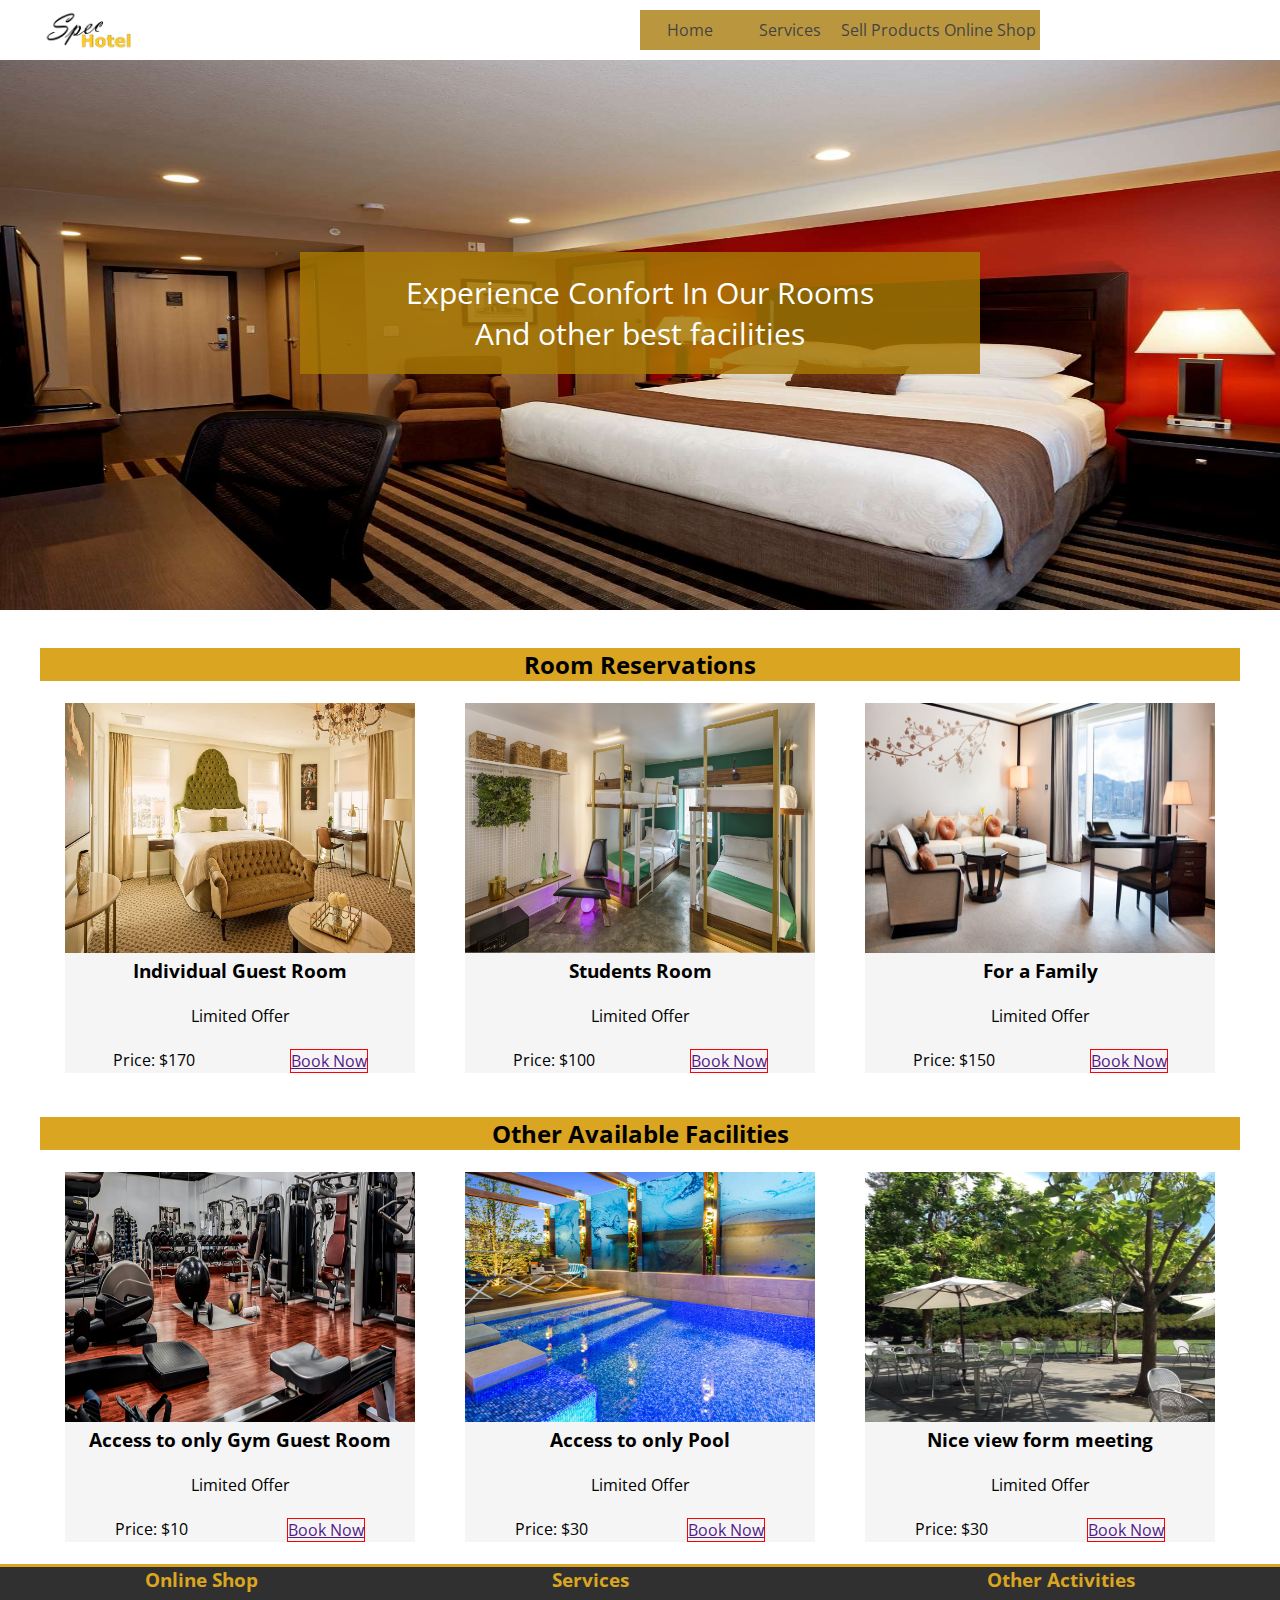
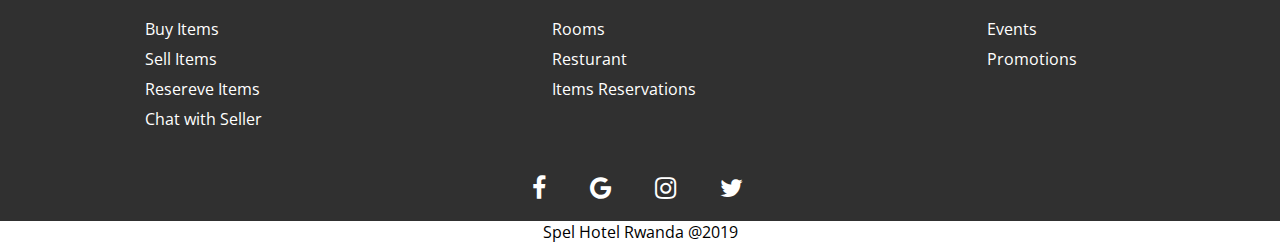
<file: src/reservations.html>
<!DOCTYPE html>
<html lang="en">

<head>
    <meta charset="UTF-8">
    <meta name="viewport" content="width=device-width, initial-scale=1.0">
    <meta http-equiv="X-UA-Compatible" content="ie=edge">
    <link href="https://fonts.googleapis.com/css?family=Open+Sans" rel="stylesheet">
    <link rel="stylesheet" href="https://cdnjs.cloudflare.com/ajax/libs/font-awesome/4.7.0/css/font-awesome.min.css">
    <link rel="stylesheet" href="style.css">
    <title>Spel Hotel</title>
</head>

<body>
    <header id="header">
        <div>
            <img src="images/room.jpg" width="100%" height="550" class="home-image">
        </div>

        <div class="logo-div">
            <img src="images/hotel-logo.PNG" width="100" height="45" class="logo">
        </div>
        <!-- Header and its components -->
        <div id="header-nav">
                <nav>
                    <ul>
                        <li><a href="index.html">Home</a></li>
                        <li><a href="">Services</a>
                            <ul>
                                <li><a href="reservations.html">Rooms</a></li>
                                <li><a href="resturant.html">Resturants</a></li>
                                <li><a href="events.html">Events</a></li>
                                <li><a href="promotions.html">Promotions</a></li>
                                <li><a href="#">Reservations</a></li>
                            </ul>
                        </li>
                        <li><a href="#">Sell Products</a>
                            <ul>
                                <li><a href="login.html">Login</a></li>
                            </ul>
                        </li>
                        <li><a href="#">Online Shop</a>
                            <ul>
                                <li><a href="products.html">Products</a></li>
                                <li><a href="chat.html">Chat</a></li>
                            </ul>
                        </li>
                    </ul>
                </nav>
            </div>
    
    </header>

    <div class="header-caption">
        <p>Experience Confort In Our Rooms <br> And other best facilities </p>
    </div> <br>

    <section id="content">
        <h2 class="facilities">Room Reservations</h2> <br>
        <div class="rooms-cover">
            <div class="room1-wrap">
                <div class="room1">
                    <img src="images/room-set.jpg" width="350" height="250">
                    <p class="room1-texts">
                        <h3>Individual Guest Room</h3><br>
                        <p>Limited Offer</p><br>
                        <div class="booking">
                            <div>
                                <p>Price: $170</p>
                            </div>
                            <div class="booknow">
                                <ul>
                                    <li><a href="">Book Now</a></li>
                                </ul>
                            </div>
                        </div>
                    </p>
                </div>
                <!-- <li><a href="">View Offers</a></li> -->
            </div>

            <div class="room1-wrap">
                <div class="room1">
                    <img src="images/RoomsSuitesPage.jpg" width="350" height="250">

                    <p class="room1-texts">
                        <h3>Students Room</h3><br>
                        <p>Limited Offer</p><br>
                        <div class="booking">
                            <div>
                                <p>Price: $100</p>
                            </div>
                            <div class="booknow">
                                <ul>
                                    <li><a href="">Book Now</a></li>
                                </ul>
                            </div>
                        </div>
                    </p>
                </div>
            </div>
            <div class="room1-wrap">
                <div class="room1">
                    <img src="images/living-room.jpg" width="350" height="250">
                    <p class="room1-texts">
                        <h3>For a Family</h3><br>
                        <p>Limited Offer</p><br>
                        <div class="booking">
                            <div>
                                <p>Price: $150</p>
                            </div>
                            <div class="booknow">
                                <ul>
                                    <li><a href="">Book Now</a></li>
                                </ul>
                            </div>
                        </div>
                    </p>
                </div>
            </div> <br>
        </div> <br> <br>

        <h2 class="facilities">Other Available Facilities</h2> <br>
        <div class="rooms-cover">
            <div class="room1-wrap">
                <div class="room1">
                    <img src="images/Gym.jpg" width="350" height="250">
                    <p class="room1-texts">
                        <h3>Access to only Gym Guest Room</h3><br>
                        <p>Limited Offer</p><br>
                        <div class="booking">
                            <div>
                                <p>Price: $10</p>
                            </div>
                            <div class="booknow">
                                <ul>
                                    <li><a href="">Book Now</a></li>
                                </ul>
                            </div>
                        </div>
                    </p>
                </div>
            </div>
            <div class="room1-wrap">
                <div class="room1">
                    <img src="images/pool.jpg" width="350" height="250">
                    <p class="room1-texts">
                        <h3>Access to only Pool</h3><br>
                        <p>Limited Offer</p><br>
                        <div class="booking">
                            <div>
                                <p>Price: $30</p>
                            </div>
                            <div class="booknow">
                                <ul>
                                    <li><a href="">Book Now</a></li>
                                </ul>
                            </div>
                        </div>
                    </p>
                </div>
            </div>
            <div class="room1-wrap">
                <div class="room1">
                    <img src="images/nexus-cafe.jpg" width="350" height="250">
                    <p class="room1-texts">
                        <h3>Nice view form meeting</h3><br>
                        <p>Limited Offer</p><br>
                        <div class="booking">
                            <div>
                                <p>Price: $30</p>
                            </div>
                            <div class="booknow">
                                <ul>
                                    <li><a href="">Book Now</a></li>
                                </ul>
                            </div>
                        </div>
                    </p>
                </div>
            </div> <br>
        </div><br>



    </section>




    <footer id="footer-wrapper">
            <div class="footer-container">
                <div class="footer-div1">
                    <h3 style="color:goldenrod">Online Shop</h3><br>
                    <ul>
                        <li><a href="products.html">Buy Items</a></li>
                        <li><a href="login.html">Sell Items</a></li>
                        <li><a href="#">Resereve Items</a></li>
                        <li><a href="chat.html">Chat with Seller</a></li>
                    </ul>
                </div>
                <div class="footer-div2">
                    <h3 style="color:goldenrod">Services</h3><br>
                    <ul>
                        <li><a href="reservations.html">Rooms</a></li>
                        <li><a href="resturant.html">Resturant</a></li>
                        <li><a href="">Items Reservations</a></li>
                    </ul>
                </div>
                <div class="footer-div3">
                    <h3 style="color:goldenrod">Other Activities</h3><br>
                    <ul>
                        <li><a href="events.html">Events</a></li>
                        <li><a href="promotions.html">Promotions</a></li>
                    </ul>
                </div>
            </div> <br>
    
            <div class="sub-footer">
                <div class="icon-cover">
                    <a href="#" class="fa fa-facebook"></a>
                    <a href="#" class="fa fa-google"></a>
                    <a href="#" class="fa fa-instagram"></a>
                    <a href="#" class="fa fa-twitter"></a>
                </div>
            </div>
            <div class="spel">
                Spel Hotel Rwanda @2019
            </div>
        </footer>
    
    </body>
    
    </html>
</file>
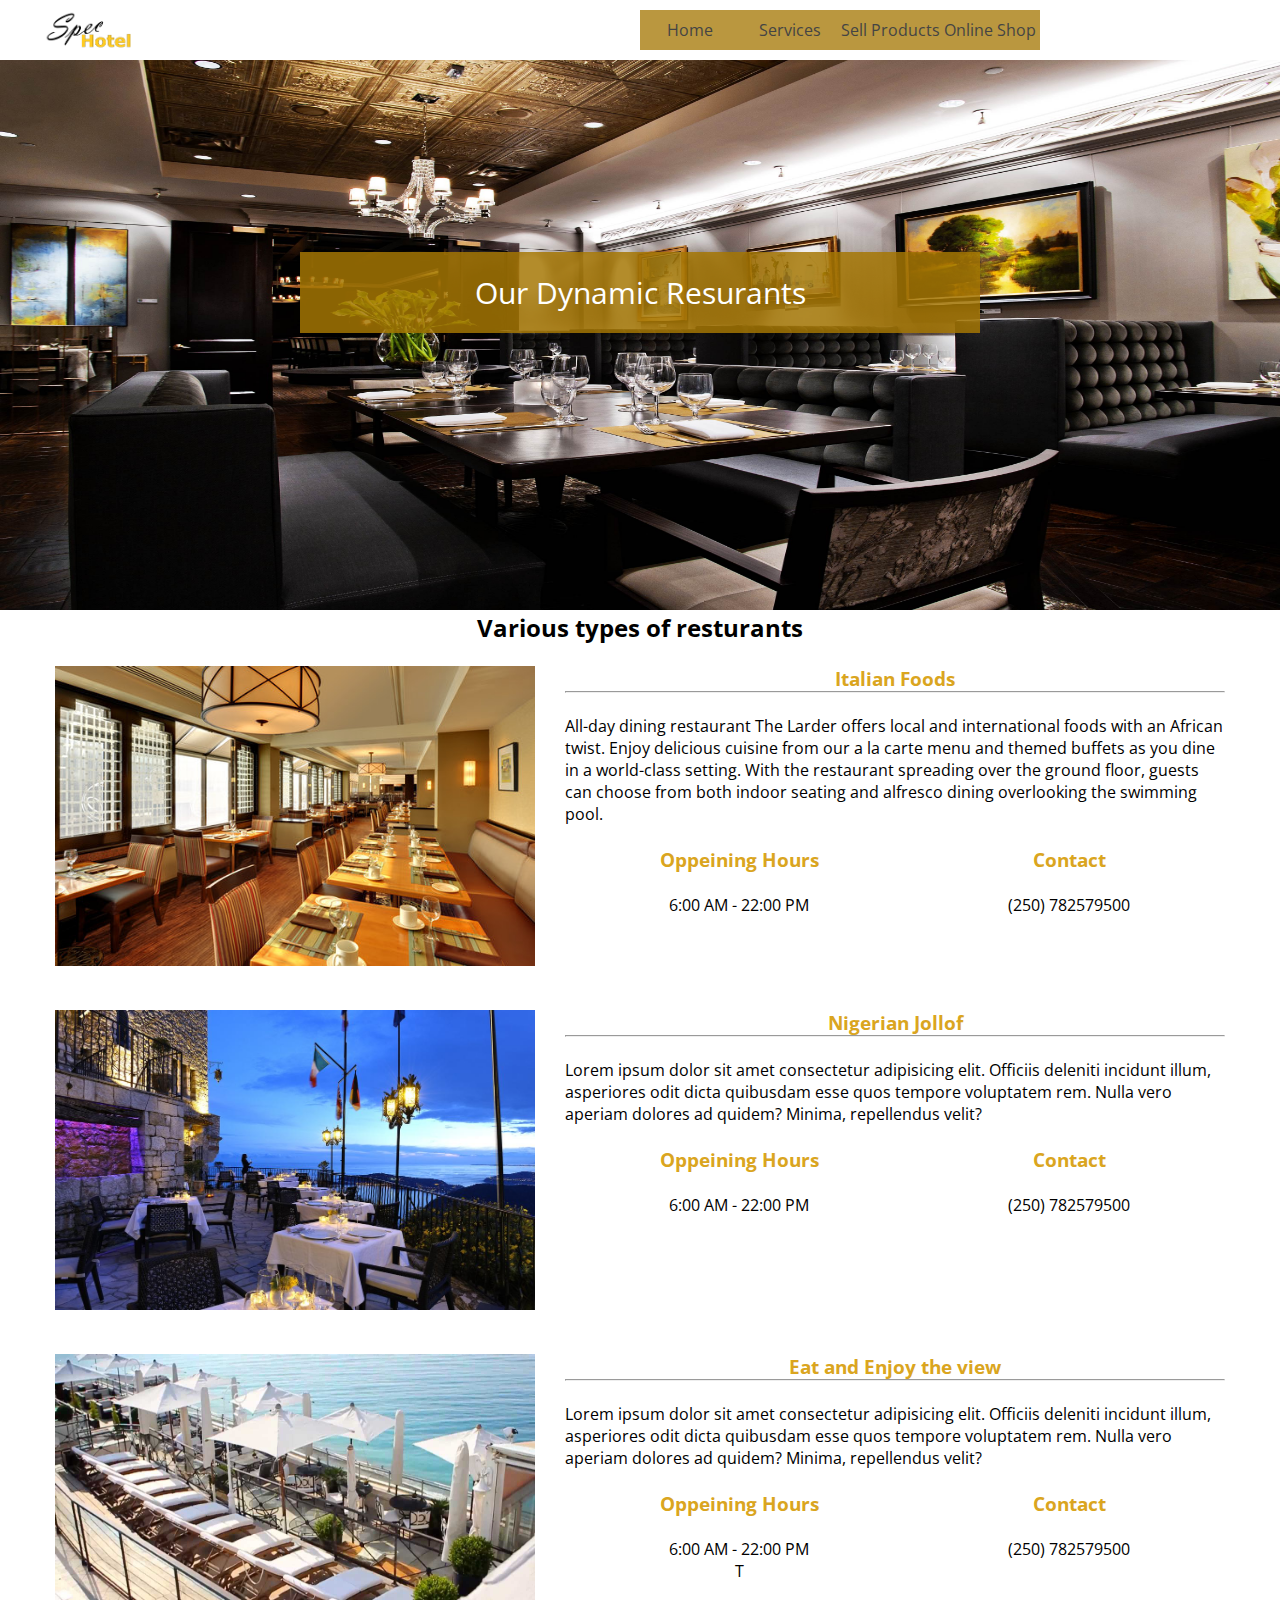
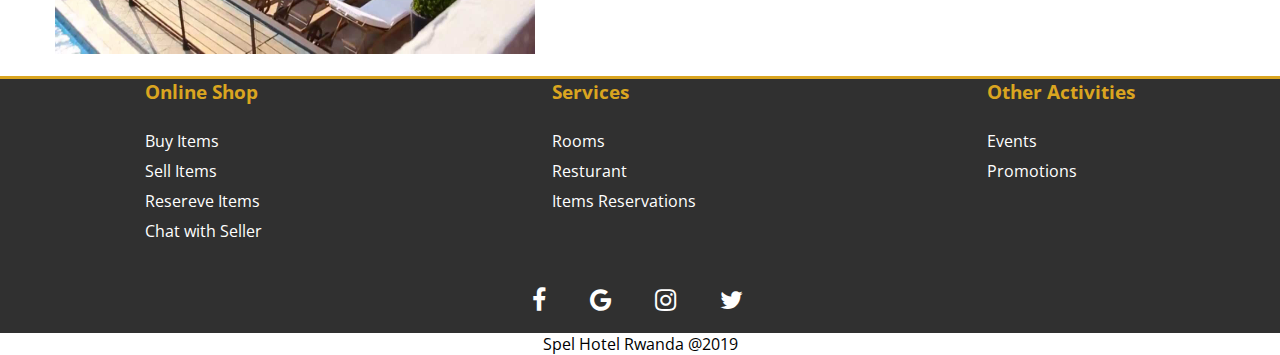
<file: src/resturant.html>
<!DOCTYPE html>
<html lang="en">

<head>
    <meta charset="UTF-8">
    <meta name="viewport" content="width=device-width, initial-scale=1.0">
    <meta http-equiv="X-UA-Compatible" content="ie=edge">
    <link href="https://fonts.googleapis.com/css?family=Open+Sans" rel="stylesheet">
    <link rel="stylesheet" href="https://cdnjs.cloudflare.com/ajax/libs/font-awesome/4.7.0/css/font-awesome.min.css">
    <link rel="stylesheet" href="style.css">
    <title>Spel Hotel</title>
</head>

<body>
    <header id="header">
        <div>
            <img src="images/res1.jpg" width="100%" height="550" class="home-image">
        </div>

        <div class="logo-div">
            <img src="images/hotel-logo.PNG" width="100" height="45" class="logo">
        </div>
        <!-- Header and its components -->
        <div id="header-nav">
                <nav>
                    <ul>
                        <li><a href="index.html">Home</a></li>
                        <li><a href="">Services</a>
                            <ul>
                                <li><a href="reservations.html">Rooms</a></li>
                                <li><a href="resturant.html">Resturants</a></li>
                                <li><a href="events.html">Events</a></li>
                                <li><a href="promotions.html">Promotions</a></li>
                                <li><a href="#">Reservations</a></li>
                            </ul>
                        </li>
                        <li><a href="#">Sell Products</a>
                            <ul>
                                <li><a href="login.html">Login</a></li>
                            </ul>
                        </li>
                        <li><a href="#">Online Shop</a>
                            <ul>
                                <li><a href="products.html">Products</a></li>
                                <li><a href="chat.html">Chat</a></li>
                            </ul>
                        </li>
                    </ul>
                </nav>
            </div>
    
    </header>

    <!-- welcoming caption -->
    <div class="header-caption">
        <p>Our Dynamic Resurants</p>
    </div>

    <section id="content">
        <br>
        <h2 style="text-align:center">Various types of resturants</h2> <br>
        <div class="resturant">
            <img src="images/res-goup.jpg" width="40%" height="300">
            <div class="res-describe">
                <h3 class="res-title">Italian Foods</h3>
                <hr> <br>
                <p>All-day dining restaurant The Larder offers local and international foods with an African twist.
                    Enjoy delicious cuisine from our a la carte menu and themed buffets as you dine in a world-class
                    setting. With the restaurant spreading over the ground floor, guests can choose from both indoor
                    seating and alfresco dining overlooking the swimming pool.</p> <br>
                <div class="desc-open">
                    <div>
                        <h3 class="res-title">Oppeining Hours</h3><br>
                        <p style="text-align:center">6:00 AM - 22:00 PM</p>
                    </div>
                    <div>
                        <h3 class="res-title">Contact</h3><br>
                        <p style="text-align:center"> (250) 782579500</p>
                    </div>
                </div>
            </div>
        </div> <br> <br>

        <div class="resturant">
            <img src="images/rest.jpg" width="40%" height="300">
            <div class="res-describe">
                <h3 class="res-title">Nigerian Jollof</h3>
                <hr> <br>
                <p>Lorem ipsum dolor sit amet consectetur adipisicing elit. Officiis deleniti incidunt illum, asperiores
                    odit dicta quibusdam esse quos tempore voluptatem rem. Nulla vero aperiam dolores ad quidem? Minima,
                    repellendus velit?</p> <br>
                <div class="desc-open">
                    <div>
                        <h3 class="res-title">Oppeining Hours</h3><br>
                        <p style="text-align:center">6:00 AM - 22:00 PM</p>
                    </div>
                    <div>
                        <h3 class="res-title">Contact</h3><br>
                        <p style="text-align:center"> (250) 782579500</p>
                    </div>
                </div>
            </div>
        </div> <br> <br>

        <div class="resturant">
            <img src="images/res-chil.jpg" width="40%" height="300">
            <div class="res-describe">
                <h3 class="res-title">Eat and Enjoy the view</h3>
                <hr> <br>
                <p>Lorem ipsum dolor sit amet consectetur adipisicing elit. Officiis deleniti incidunt illum, asperiores
                    odit dicta quibusdam esse quos tempore voluptatem rem. Nulla vero aperiam dolores ad quidem? Minima,
                    repellendus velit?</p> <br>
                <div class="desc-open">
                    <div>
                        <h3 class="res-title">Oppeining Hours</h3><br>
                        <p style="text-align:center">6:00 AM - 22:00 PM <br> T</p>
                    </div>
                    <div>
                        <h3 class="res-title">Contact</h3><br>
                        <p style="text-align:center"> (250) 782579500</p>
                    </div>
                </div>
            </div>
        </div><br>
    </section>

    <footer id="footer-wrapper">
            <div class="footer-container">
                <div class="footer-div1">
                    <h3 style="color:goldenrod">Online Shop</h3><br>
                    <ul>
                        <li><a href="products.html">Buy Items</a></li>
                        <li><a href="login.html">Sell Items</a></li>
                        <li><a href="#">Resereve Items</a></li>
                        <li><a href="chat.html">Chat with Seller</a></li>
                    </ul>
                </div>
                <div class="footer-div2">
                    <h3 style="color:goldenrod">Services</h3><br>
                    <ul>
                        <li><a href="reservations.html">Rooms</a></li>
                        <li><a href="resturant.html">Resturant</a></li>
                        <li><a href="">Items Reservations</a></li>
                    </ul>
                </div>
                <div class="footer-div3">
                    <h3 style="color:goldenrod">Other Activities</h3><br>
                    <ul>
                        <li><a href="events.html">Events</a></li>
                        <li><a href="promotions.html">Promotions</a></li>
                    </ul>
                </div>
            </div> <br>
    
            <div class="sub-footer">
                <div class="icon-cover">
                    <a href="#" class="fa fa-facebook"></a>
                    <a href="#" class="fa fa-google"></a>
                    <a href="#" class="fa fa-instagram"></a>
                    <a href="#" class="fa fa-twitter"></a>
                </div>
            </div>
            <div class="spel">
                Spel Hotel Rwanda @2019
            </div>
        </footer>
    
    </body>
    
    </html>
</file>
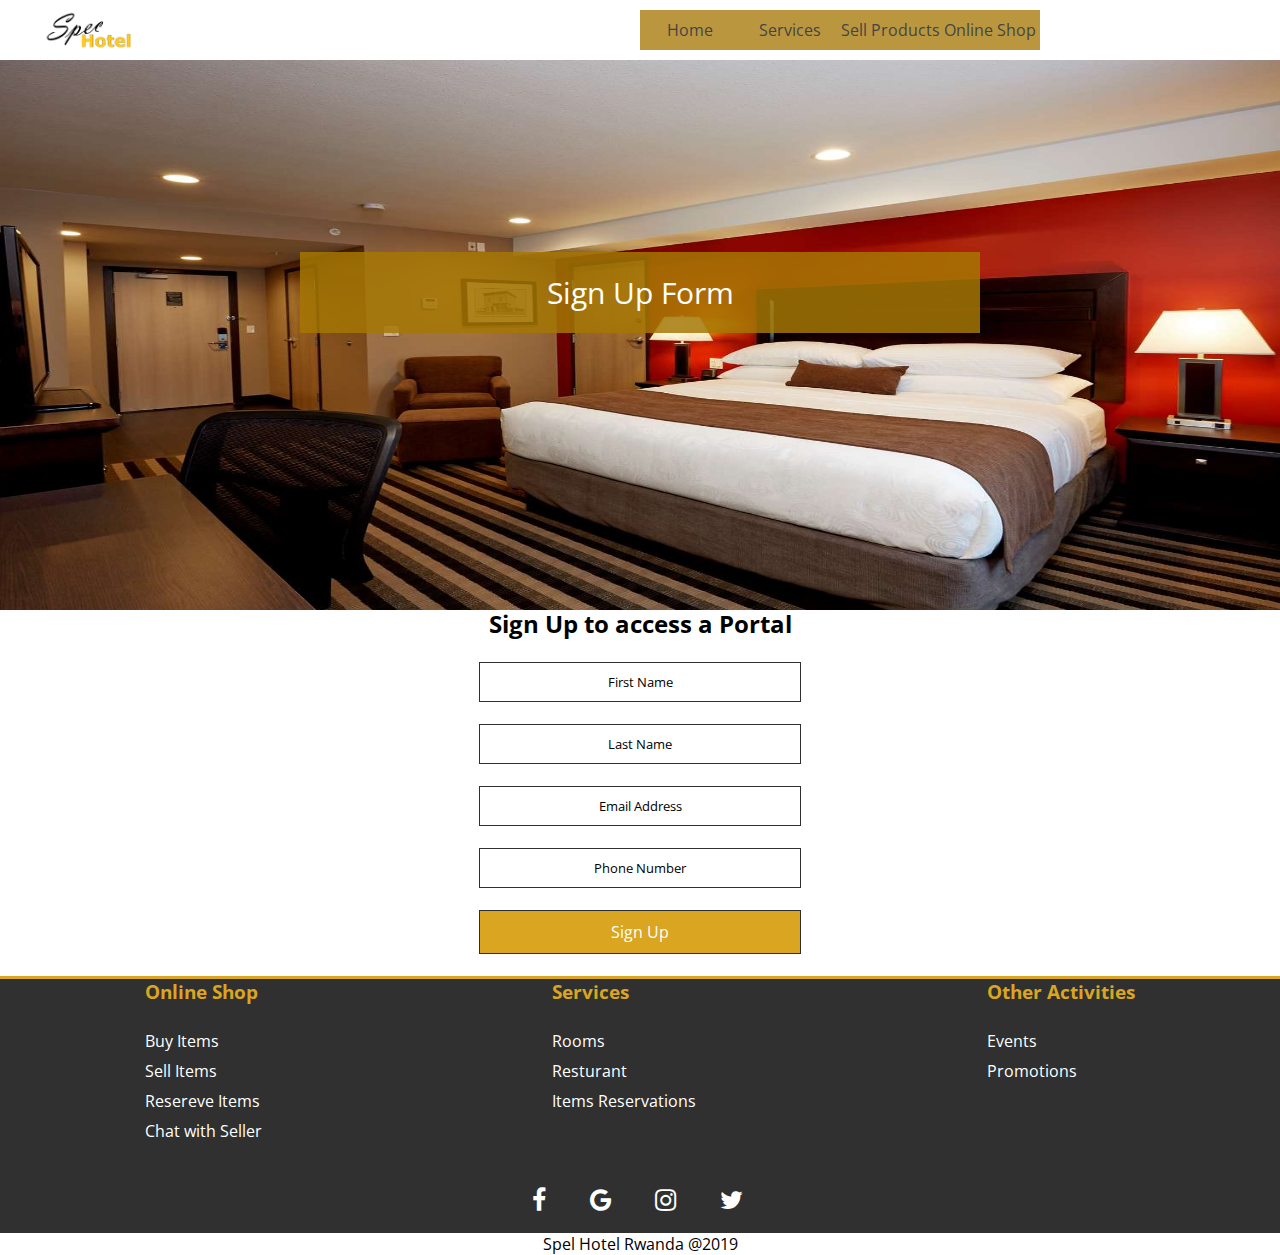
<file: src/signup.html>
<!DOCTYPE html>
<html lang="en">

<head>
    <meta charset="UTF-8">
    <meta name="viewport" content="width=device-width, initial-scale=1.0">
    <meta http-equiv="X-UA-Compatible" content="ie=edge">
    <link href="https://fonts.googleapis.com/css?family=Open+Sans" rel="stylesheet">
    <link rel="stylesheet" href="https://cdnjs.cloudflare.com/ajax/libs/font-awesome/4.7.0/css/font-awesome.min.css">
    <link rel="stylesheet" href="style.css">
    <title>Spel Hotel</title>
</head>

<body>
    <header id="header">
        <div>
            <img src="images/room.jpg" width="100%" height="550" class="home-image">
        </div>

        <div class="logo-div">
            <img src="images/hotel-logo.PNG" width="100" height="45" class="logo">
        </div>
        <!-- Header and its components -->
        <div id="header-nav">
            <nav>
                <ul>
                    <li><a href="index.html">Home</a></li>
                    <li><a href="">Services</a>
                        <ul>
                            <li><a href="reservations.html">Rooms</a></li>
                            <li><a href="resturant.html">Resturants</a></li>
                            <li><a href="events.html">Events</a></li>
                            <li><a href="promotions.html">Promotions</a></li>
                            <li><a href="#">Reservations</a></li>
                        </ul>
                    </li>
                    <li><a href="#">Sell Products</a>
                        <ul>
                            <li><a href="login.html">Login</a></li>
                        </ul>
                    </li>
                    <li><a href="#">Online Shop</a>
                        <ul>
                            <li><a href="products.html">Products</a></li>
                            <li><a href="chat.html">Chat</a></li>
                        </ul>
                    </li>
                </ul>
            </nav>
        </div>

    </header>

    <div class="header-caption">
        <p>Sign Up Form</p>
    </div> <br>


    <section id="content">
        <h2 style="text-align:center">Sign Up to access a Portal</h2><br>
        <div class="form-cov">
            <form action="">
                <input type="text" value="First Name"><br><br>
                <input type="text" value="Last Name"><br><br>
                <input type="text" value="Email Address"><br><br>
                <input type="text" value="Phone Number"><br><br>
                <ul>
                    <!-- <li><a href="login.html">Login</a></li> -->
                    <li><a href="">Sign Up</a></li>
                </ul><br>
            </form>
            <!-- <p><strong>Forgot your Password?</strong></p><br> -->
    </section>

    <footer id="footer-wrapper">
        <div class="footer-container">
            <div class="footer-div1">
                <h3 style="color:goldenrod">Online Shop</h3><br>
                <ul>
                    <li><a href="products.html">Buy Items</a></li>
                    <li><a href="login.html">Sell Items</a></li>
                    <li><a href="#">Resereve Items</a></li>
                    <li><a href="chat.html">Chat with Seller</a></li>
                </ul>
            </div>
            <div class="footer-div2">
                <h3 style="color:goldenrod">Services</h3><br>
                <ul>
                    <li><a href="reservations.html">Rooms</a></li>
                    <li><a href="resturant.html">Resturant</a></li>
                    <li><a href="#">Items Reservations</a></li>
                </ul>
            </div>
            <div class="footer-div3">
                <h3 style="color:goldenrod">Other Activities</h3><br>
                <ul>
                    <li><a href="events.html">Events</a></li>
                    <li><a href="promotions.html">Promotions</a></li>
                </ul>
            </div>
        </div> <br>

        <div class="sub-footer">
            <div class="icon-cover">
                <a href="#" class="fa fa-facebook"></a>
                <a href="#" class="fa fa-google"></a>
                <a href="#" class="fa fa-instagram"></a>
                <a href="#" class="fa fa-twitter"></a>
            </div>
        </div>
        <div class="spel">
            Spel Hotel Rwanda @2019
        </div>
    </footer>

</body>

</html>
</file>
<file: src/style.css>
* {
  padding: 0;
  margin: 0px auto;
  font-family: 'Open Sans', sans-serif;
}

body {
  font-family: Arial, Helvetica, sans-serif;
}

#header-wrapper {
  display: flex;
}

.header-nav {
  border: 1px solid red;
  position: absolute;
  top: 10px;
  left: 1000px;
}

.logo {
  margin-top: 10px;
}

.logo-div {
  max-width: 1200px;
}

#header-nav {
  line-height: 20px;
  position: absolute;
  margin-left: 50%;
  top: 10px;
}

nav {
  text-align: center;
}

nav a {
  display: block;
  text-decoration: none;
  color: #303030;

}

nav a:hover {
  color: white;
  opacity: .9;
}

nav ul {
  list-style: none;
}

nav ul li {
  float: left;
  width: 100px;
  line-height: 25px;
  line-height: 40px;
  background: rgba(165, 119, 3, 0.842);
  opacity: .9;
}

nav ul ul li {
  position: relative;
  display: none;
}

nav ul ul ul {
  display: none;
}

nav ul li:hover ul li {
  display: block;
  animation: navmenu 500ms forwards;
}

nav ul ul li:hover ul {
  display: block;
  position: absolute;
  width: 140px;
}

/* styling home */
.home-image {
  position: absolute;
  top: 60px;
}

.header-caption {
  width: 50%;
  text-align: center;
  position: relative;
  bottom: 100%;
  color: white;
  margin-top: 15%;
  background-color: rgba(165, 119, 3, 0.842);
  ;
  padding: 20px;
  font-size: 30px;
}

/* three boxes for showcasing */
#cover-case {
  width: 100%;
  background: rgb(94, 93, 93);
}

.photos {
  display: flex;
  width: 90%;
}

.image-text {
  margin-top: 3%;
  text-align: center;
  color: white;
  width: 20%;
}

#content {
  margin-top: 20%;
  max-width: 1200px;
}

.mid-content {
  display: flex;
}

.mid1 {
  /* border: 1px solid red; */
  width: 20%;
  text-align: center;
  border-radius: 20px;
}

/* footer */
.footer-container {
  display: flex;
}

#footer-wrapper {
  background: #303030;
  border-top: 3px solid goldenrod;
}

.footer-container ul {
  list-style-type: none;
  text-decoration: none;
}

.footer-container ul li a {
  text-decoration: none;
  line-height: 30px;
  color: white;
}

.icon-cover {
  display: inline-block;
  margin-left: 40%;
}

/* footer icons */
/* Style all font awesome icons */
.fa {
  padding: 20px;
  font-size: 30px;
  text-align: center;
  text-decoration: none;
}

/* Add a hover effect if you want */
.fa:hover {
  opacity: 0.7;
}

/* Set a specific color for each brand */
/* Facebook */
.fa-facebook {
  color: white;
}

.fa-google {
  color: white;
}

.fa-instagram {
  color: white;
}

/* Twitter */
.fa-twitter {
  color: white;
}

.fa {
  text-align: center;
  padding: 20px;
  font-size: 25px;
  text-align: center;
  text-decoration: none;
  border-radius: 50%;

}

.spel {
  text-align: center;
  background: white;
  color: black;
  /* color: goldenrod; */
}


/* next page rooms */
.room1 {
  /* width: 20%; */
  text-align: center;
}

.room1-texts {
  /* width: 100%; */
}

.rooms-cover {
  display: flex;
}

/*room boking */
.booking {
  display: flex;
}

.room1-wrap {
  background: whitesmoke;
}

.booknow {
  border: 1px solid red;
}

.booknow ul {
  list-style-type: none;
  text-decoration: none
}

.booknow ul li {
  list-style-type: none;
  text-decoration: none
}

.facilities {
  text-align: center;
  background-color: goldenrod;
}


/* sliding */
.slides {
  position: relative;
  margin-bottom: 10px;
}

.slide {
  opacity: 0;
  position: absolute;
  top: 0px;
  left: 0px;
  width: 100%;
  transition: 600ms opacity ease;
}

.slide.fade {
  opacity: 1;
}


/* login form */
.form-cov {
  text-align: center;
}

.form-cov input {
  text-align: center;
  padding: 10px;
  width: 25%;
  border: 1px solid #303030;
}

#text-area {
  /* text-align: center; */
  width: 26%;
  height: 110px;
  border: 1px solid #303030;
}

.form-cov ul {
  list-style-type: none;
  border: 1px solid #303030;
  background: goldenrod;

  text-decoration: none;
  padding: 10px;
  width: 25%;
}

.form-cov ul li a {
  text-decoration: none;
  color: white;
}

.login-cover {
  /* text-decoration: none; */
  display: flex;
  width: 25%;
}

/* events page */
.event-cover {
  display: flex;
}

.event-description {
  width: 40%;
  background: whitesmoke;
  /* border: 1px solid red; */
}

.event-text {
  text-align: center;
  width: 90%;
}

/* resturants */
.resturant {
  display: flex;
}

.res-describe {
  /* border: 1px solid red; */
  width: 55%;
}

.res-title {
  color: goldenrod;
  text-align: center;
}

.desc-open {
  display: flex
}

/* promotions */
.promo-cover {
  display: flex;
  /* border: 1px solid red; */
  border-bottom: 2px solid goldenrod;
}

.promo-detail,
.promo-state,
.promo-img {
  width: 40%;
  /* border: 1px solid red; */
}

.promo-state {
  text-decoration: none;
  /* border: 1px solid red; */
  text-align: center;
}

.promo-state ul li {
  list-style-type: none;
  text-decoration: none;
  text-align: center;
  /* background: goldenrod; */
  border: 1px solid goldenrod;
  padding: 10px;
  width: 30%;
}

.promo-state ul li:hover{
  background-color: goldenrod;
}

.promo-state ul li a {
  text-decoration: none;
  color: black;
}

.discount{
  text-align: center;
  color: red;
}
</file>
